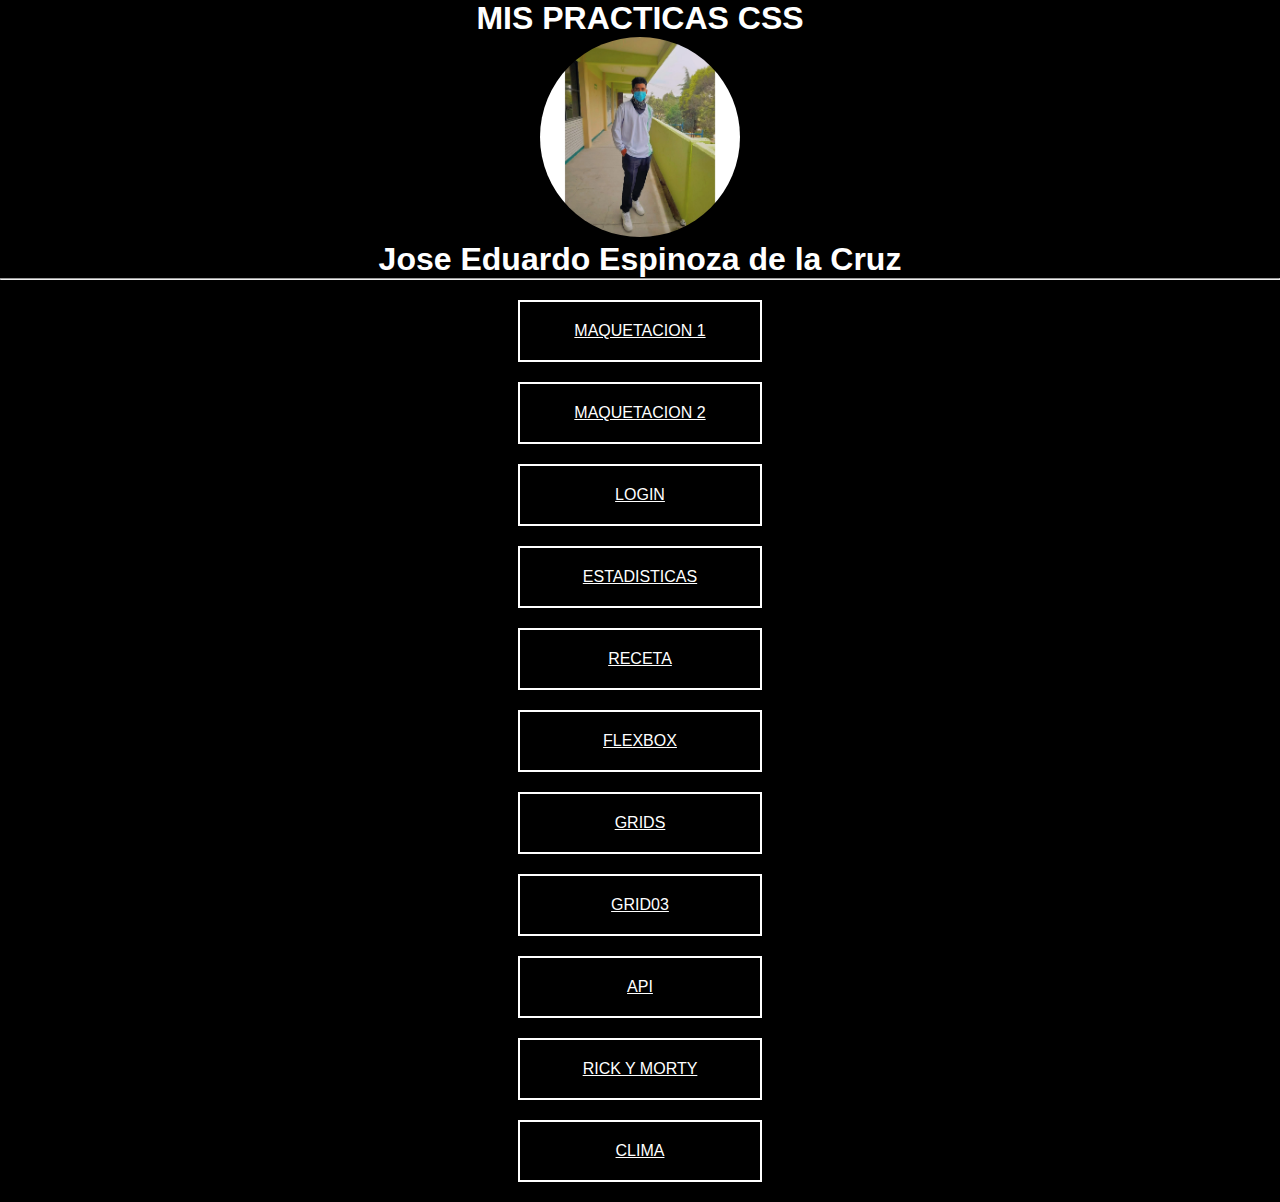
<file: index.html>
<!DOCTYPE html>
<html lang="en">
<head>
    <meta charset="UTF-8">
    <meta http-equiv="X-UA-Compatible" content="IE=edge">
    <meta name="viewport" content="width=device-width, initial-scale=1.0">
    <title>Document</title>
    <link href="https://fonts.googleapis.com/css2?family=Nabla&display=swap" rel="stylesheet">
    <link rel="stylesheet" href="index.css">
</head>
<body>
    <header>
        <h1>MIS PRACTICAS CSS</h1>
        <img src="img/Picsart_22-10-05_12-28-39-636.jpg" >
        <h1>Jose Eduardo Espinoza de la Cruz</h1>
    </header><hr>
    <ul>
        <li><a href="01_maquetacion/index.html">MAQUETACION 1</a></li>
        <li><a href="02_maquetacion/index.html">MAQUETACION 2</a></li>
        <li><a href="03_login/index.html">LOGIN</a></li>
        <li><a href="04_card/index.html">ESTADISTICAS</a></li>
        <li><a href="pambazo/index.html">RECETA</a></li>
        <li><a href="06_flexblox/index.html">FLEXBOX</a></li>
        <li><a href="07_grid/index.html">GRIDS</a></li>
        <li><a href="grid03/index.html">GRID03</a></li>
        <li><a href="api/index.html">API</a></li>
        <li><a href="rick_y_morty/index.html">RICK Y MORTY</a></li>
        <li><a href="15-clima/index.html">CLIMA</a></li>
    </ul>
</body>
</html>
</file>
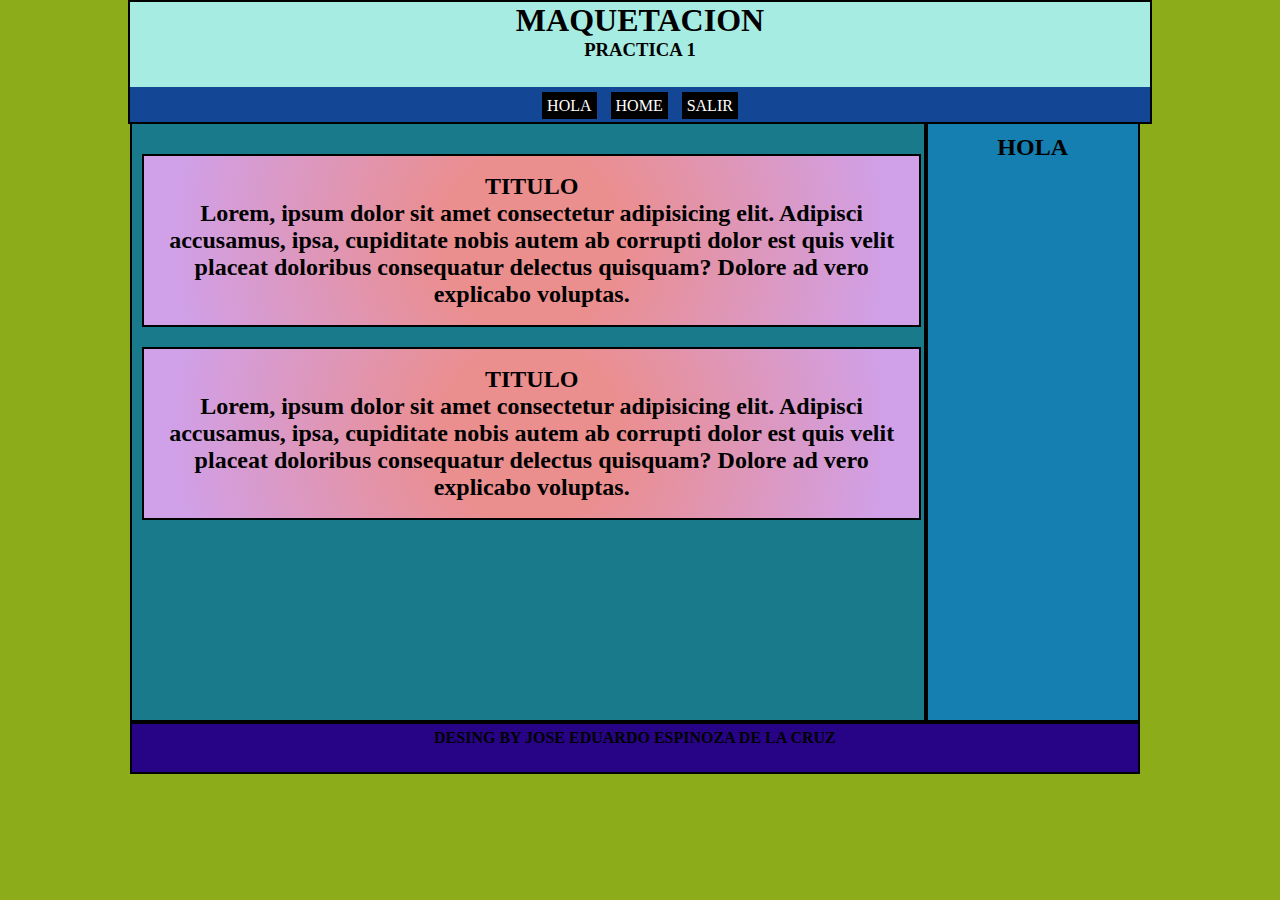
<file: 01_maquetacion/index.html>
<!DOCTYPE html>
<html lang="en">
<head>
    <meta charset="UTF-8">
    <meta http-equiv="X-UA-Compatible" content="IE=edge">
    <meta name="viewport" content="width=device-width, initial-scale=1.0">
    <title>MAQUETACION</title>
    <link rel="stylesheet" href="estilos.css">
</head>
<body>
    <div class="main">
        <header>
            <h1>MAQUETACION</h1>
            <h3>PRACTICA 1</h3>
        </header>
        <nav>
            <ul>
                <li><a href="#">HOLA</a></li>
                <li><a href="#">HOME</a></li>
                <li><a href="#">SALIR</a></li>
            </ul>
        </nav>
        <section>
            <article>
                <h2>TITULO
                <p>Lorem, ipsum dolor sit amet consectetur adipisicing elit. Adipisci accusamus, ipsa, cupiditate nobis autem ab corrupti dolor est quis velit placeat doloribus consequatur delectus quisquam? Dolore ad vero explicabo voluptas.</p>
                </h2>
            </article>
            <article>
                <h2>TITULO
                <p>Lorem, ipsum dolor sit amet consectetur adipisicing elit. Adipisci accusamus, ipsa, cupiditate nobis autem ab corrupti dolor est quis velit placeat doloribus consequatur delectus quisquam? Dolore ad vero explicabo voluptas.</p>
                </h2>
            </article>
        </section>
        <aside>
            <h2>HOLA</h2>
        </aside>
        <footer><h4>DESING BY JOSE EDUARDO ESPINOZA DE LA CRUZ</h4></footer>
    </div>
</body>
</html>
</file>
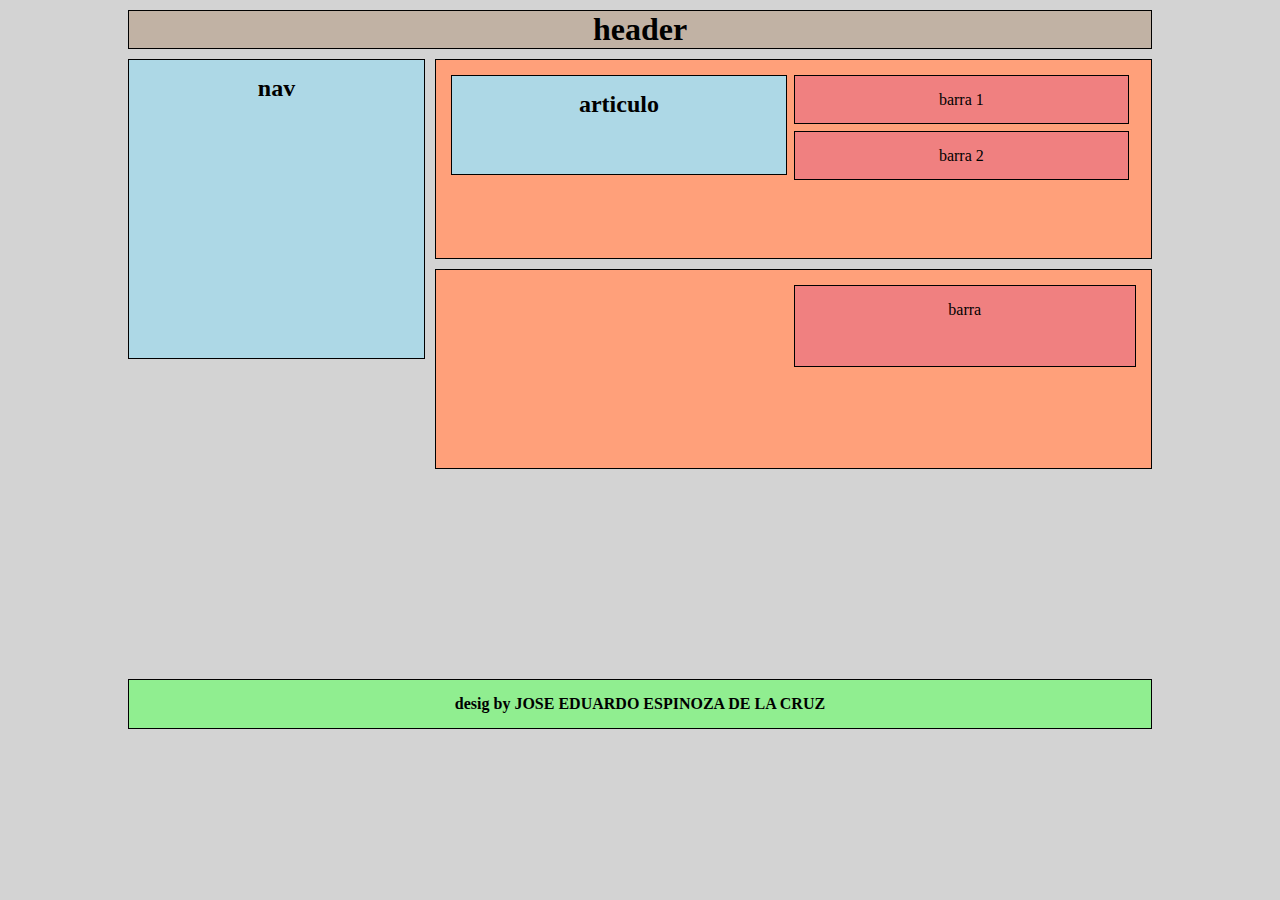
<file: 02_maquetacion/index.html>
<!DOCTYPE html>
<html lang="en">
<head>
    <meta charset="UTF-8">
    <meta http-equiv="X-UA-Compatible" content="IE=edge">
    <meta name="viewport" content="width=device-width, initial-scale=1.0">
    <title>Do</title>
</head>
<body>
    <div class="main">
        <header>
            <h1>header</h1>
        </header>
        <div class="contenedor">
        <nav>
            <h2>nav</h2>
        </nav>
        <div class="secciones">
        <section>
            <article>
                <h2>articulo</h2>
            </article>
            <div class="barras">
            <aside>barra 1</aside>
            <aside>barra 2</aside>
            </div>
        </section>
        <section>
            <aside class="dos"> barra</aside>
        </section>
        </div>
        </div>
        <footer><h4>desig by JOSE EDUARDO ESPINOZA DE LA CRUZ</h4></footer>

    <link rel="stylesheet" href="estilos.css">
</body>
</html>
</file>
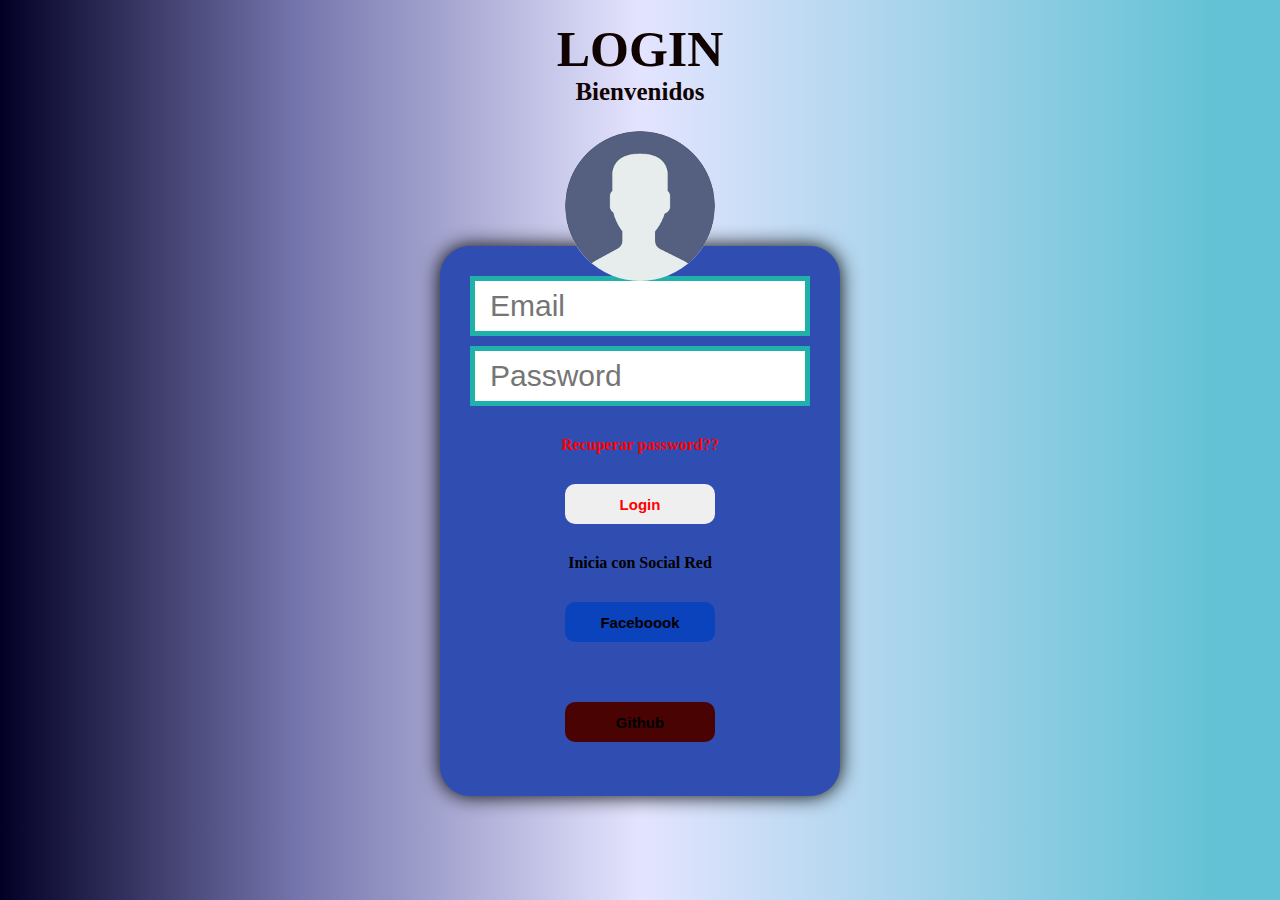
<file: 03_login/index.html>
<!DOCTYPE html>
<html lang="en">
<head>
    <meta charset="UTF-8">
    <meta http-equiv="X-UA-Compatible" content="IE=edge">
    <meta name="viewport" content="width=device-width, initial-scale=1.0">
    <title>Document</title>
    <link rel="stylesheet" href="">
    <link rel="stylesheet" href="estilos.css">
</head>
<body>
    <header>
        <h1>LOGIN</h1>
        <h4>Bienvenidos</h4>
    </header>
    <img src="images.png" alt="">
    <section>
        <div>
            <input type="email" placeholder="Email">
            <input type="password" placeholder="Password">
            <h4 class="claro mover">Recuperar password??</h4>
            <button class="claro">Login</button>
            <h4>Inicia con Social Red</h4>
        <div>
            <button class="btn-Face">Faceboook</button>
            <button class="btn-Git">Github</button>
        </div>
        </div>
    </section>
</body>
</html>
</file>
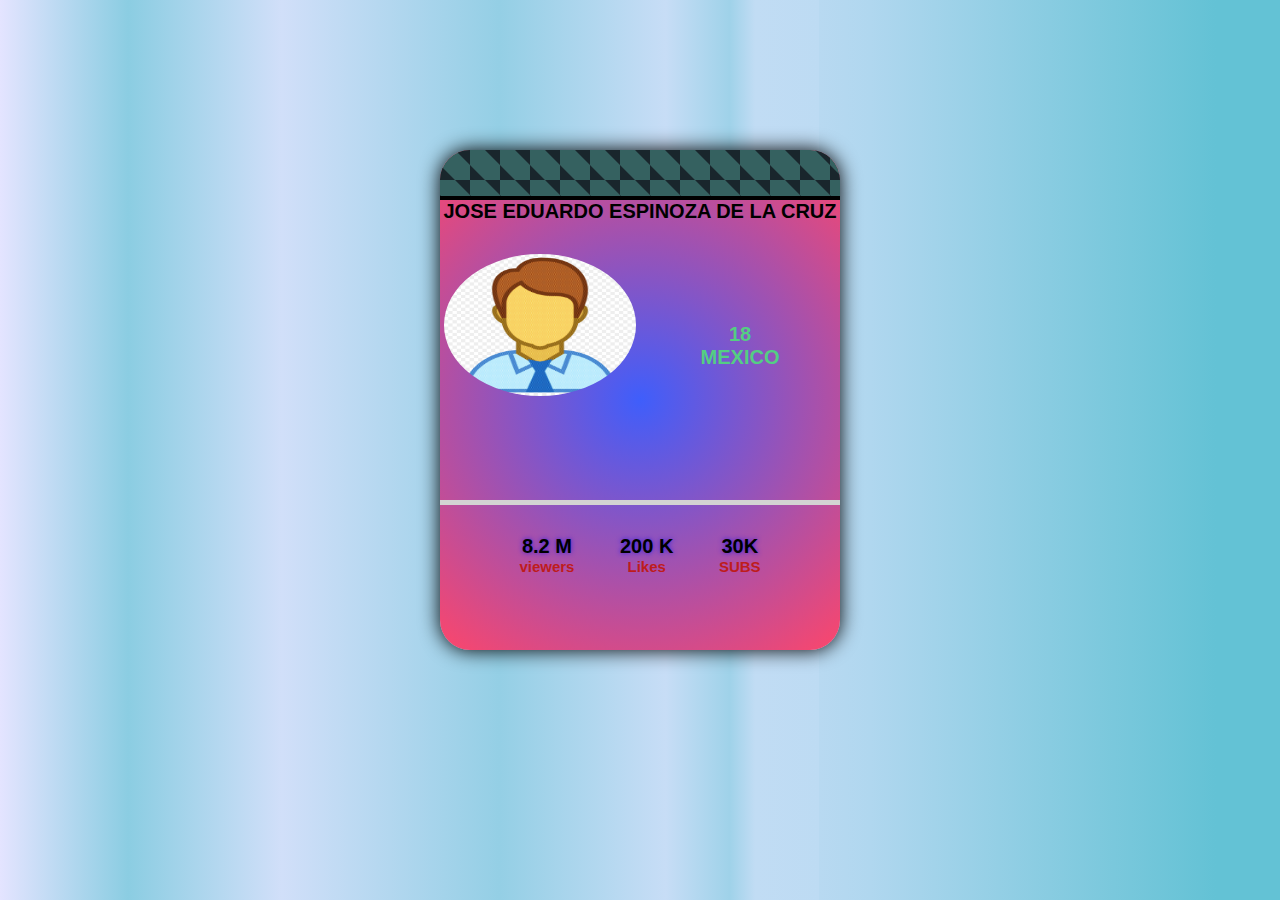
<file: 04_card/index.html>
<!DOCTYPE html> 
<html lang="en">
    <head> 
        <meta charset="UTF-8"><meta http-equiv="X-UA-Compatible" content="IE=edge"> 
<meta name="viewport" content="width=device-width, initial-scale=1.0"> 
<title>CARD</title> 
<link rel="stylesheet" href="estilos.css"> 
</head> 
<body> 
    <div class="card">
        <div class="header"> 
            <img src="img.jpg" alt=""> 
        </div> 
        <div class="body">
            <span class="textp">JOSE EDUARDO ESPINOZA DE LA CRUZ</span>
            <span class="claro"></span>
            <p class="claro">18</p> 
            <p class="claro">MEXICO</p> 
            </div> <div class="footer">
            <div class="dato"> 
                    <p class="numero">8.2 M</p>
                    <p class="tipo">viewers</p> 
                    </div> <div class="dato">
                        <p class="numero">200 K</p>
                        <p class="tipo">Likes</p>
                        </div> <div class="dato">
                            <p class="numero">30K</p> 
                            <p class="tipo">SUBS</p>
                            </div>
                            </div>
                            </div>
</body> 
</html>
</file>
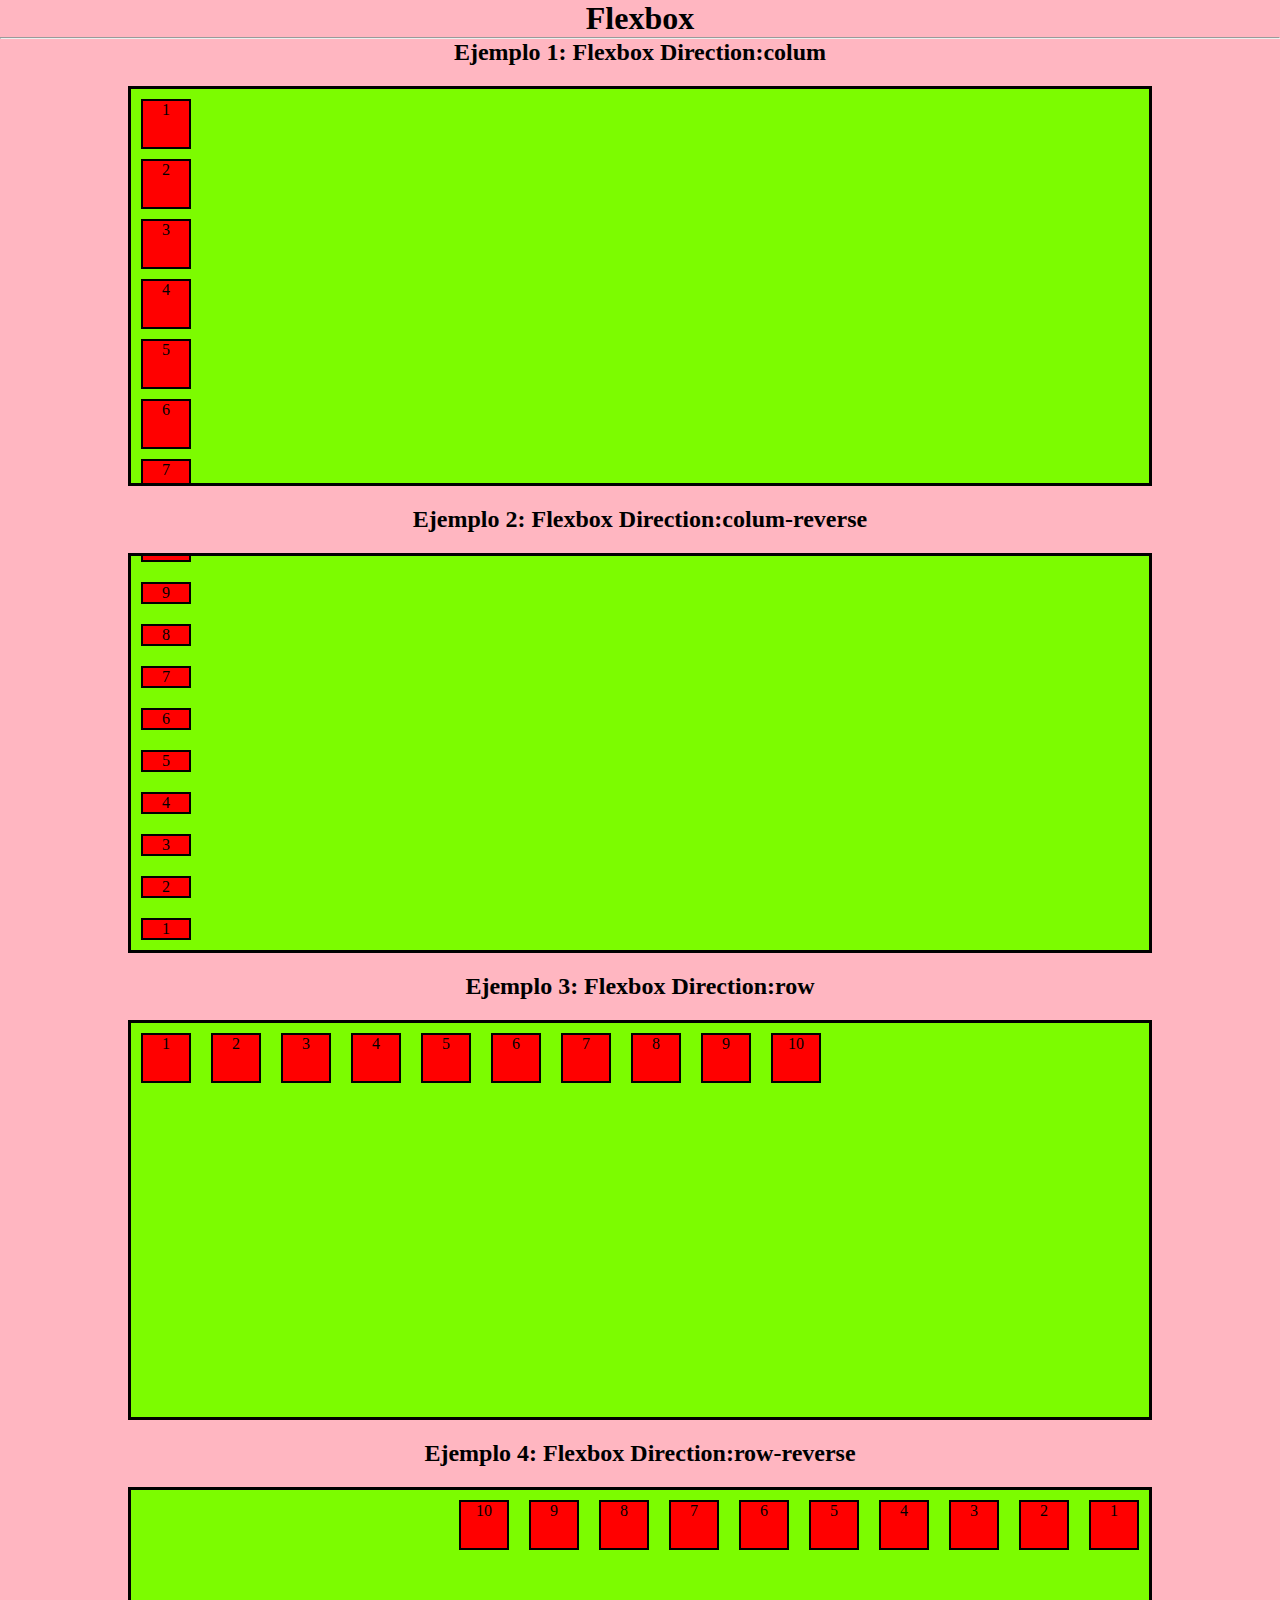
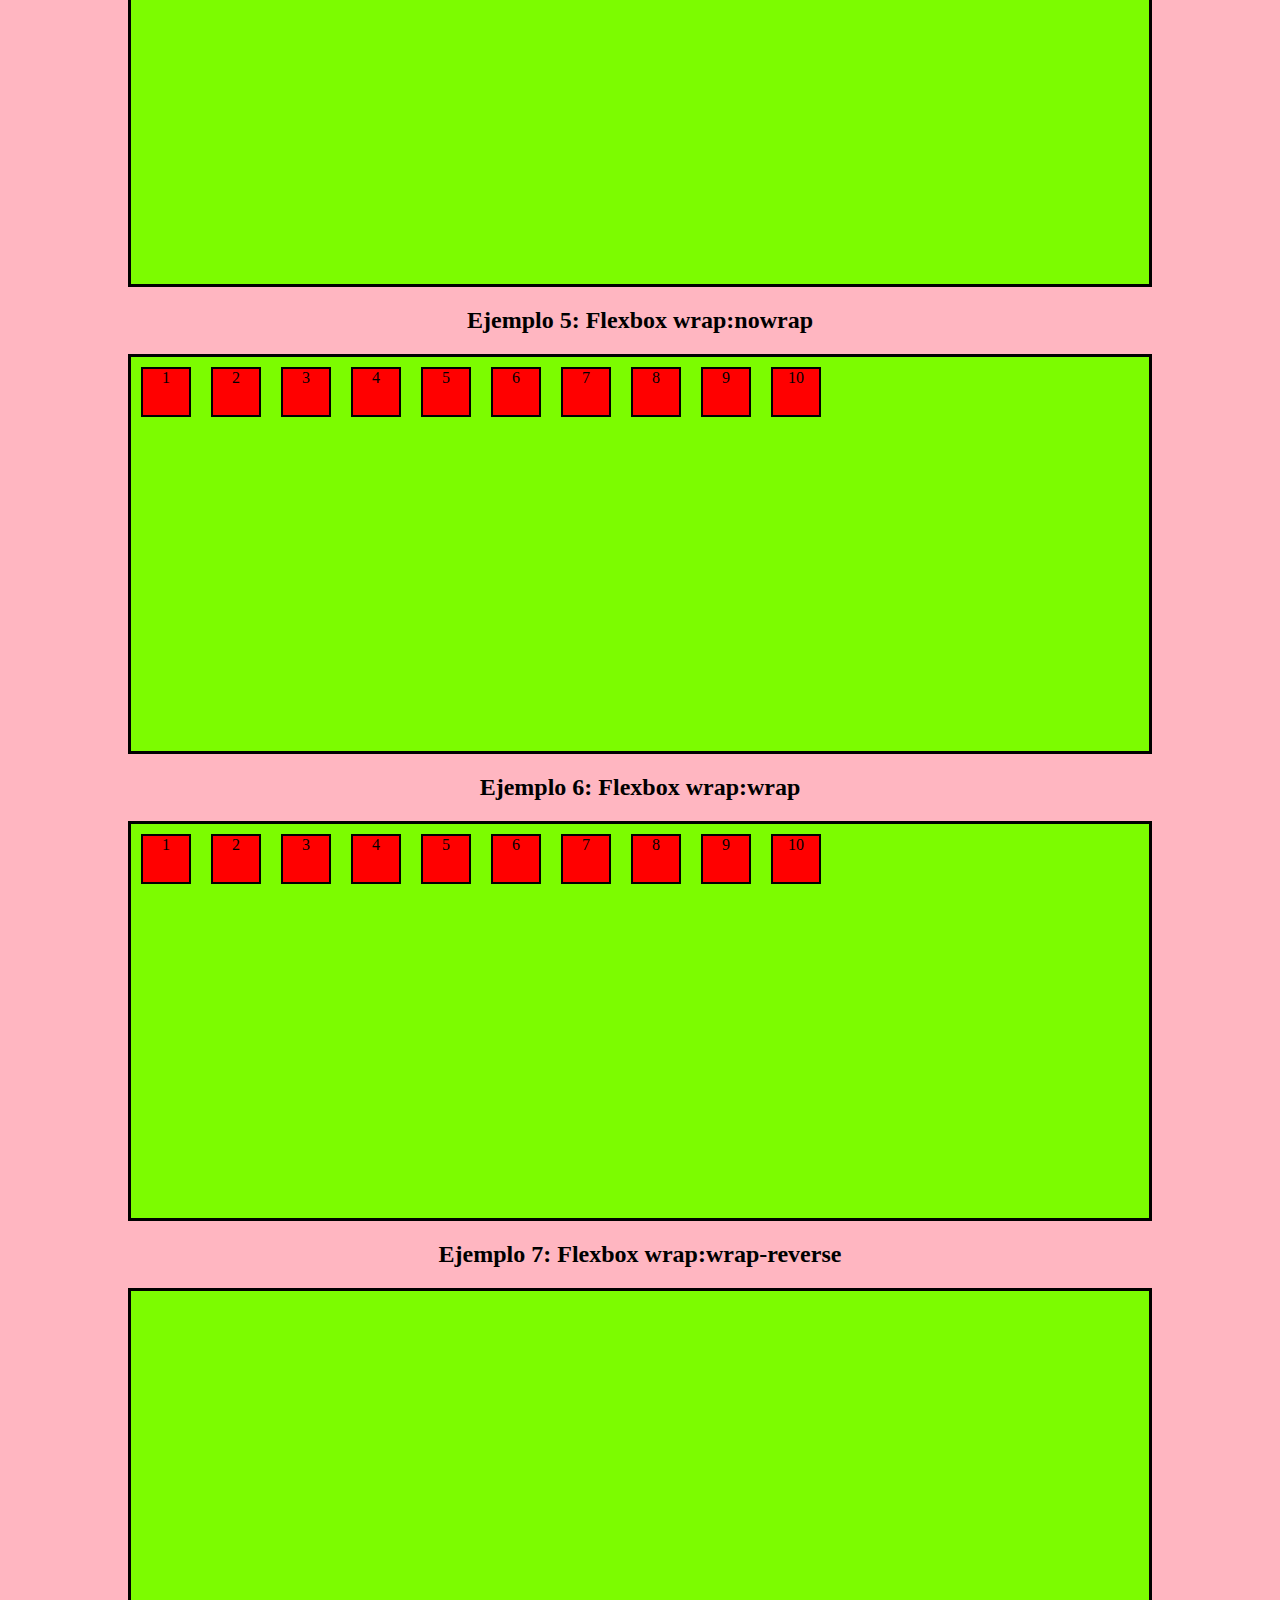
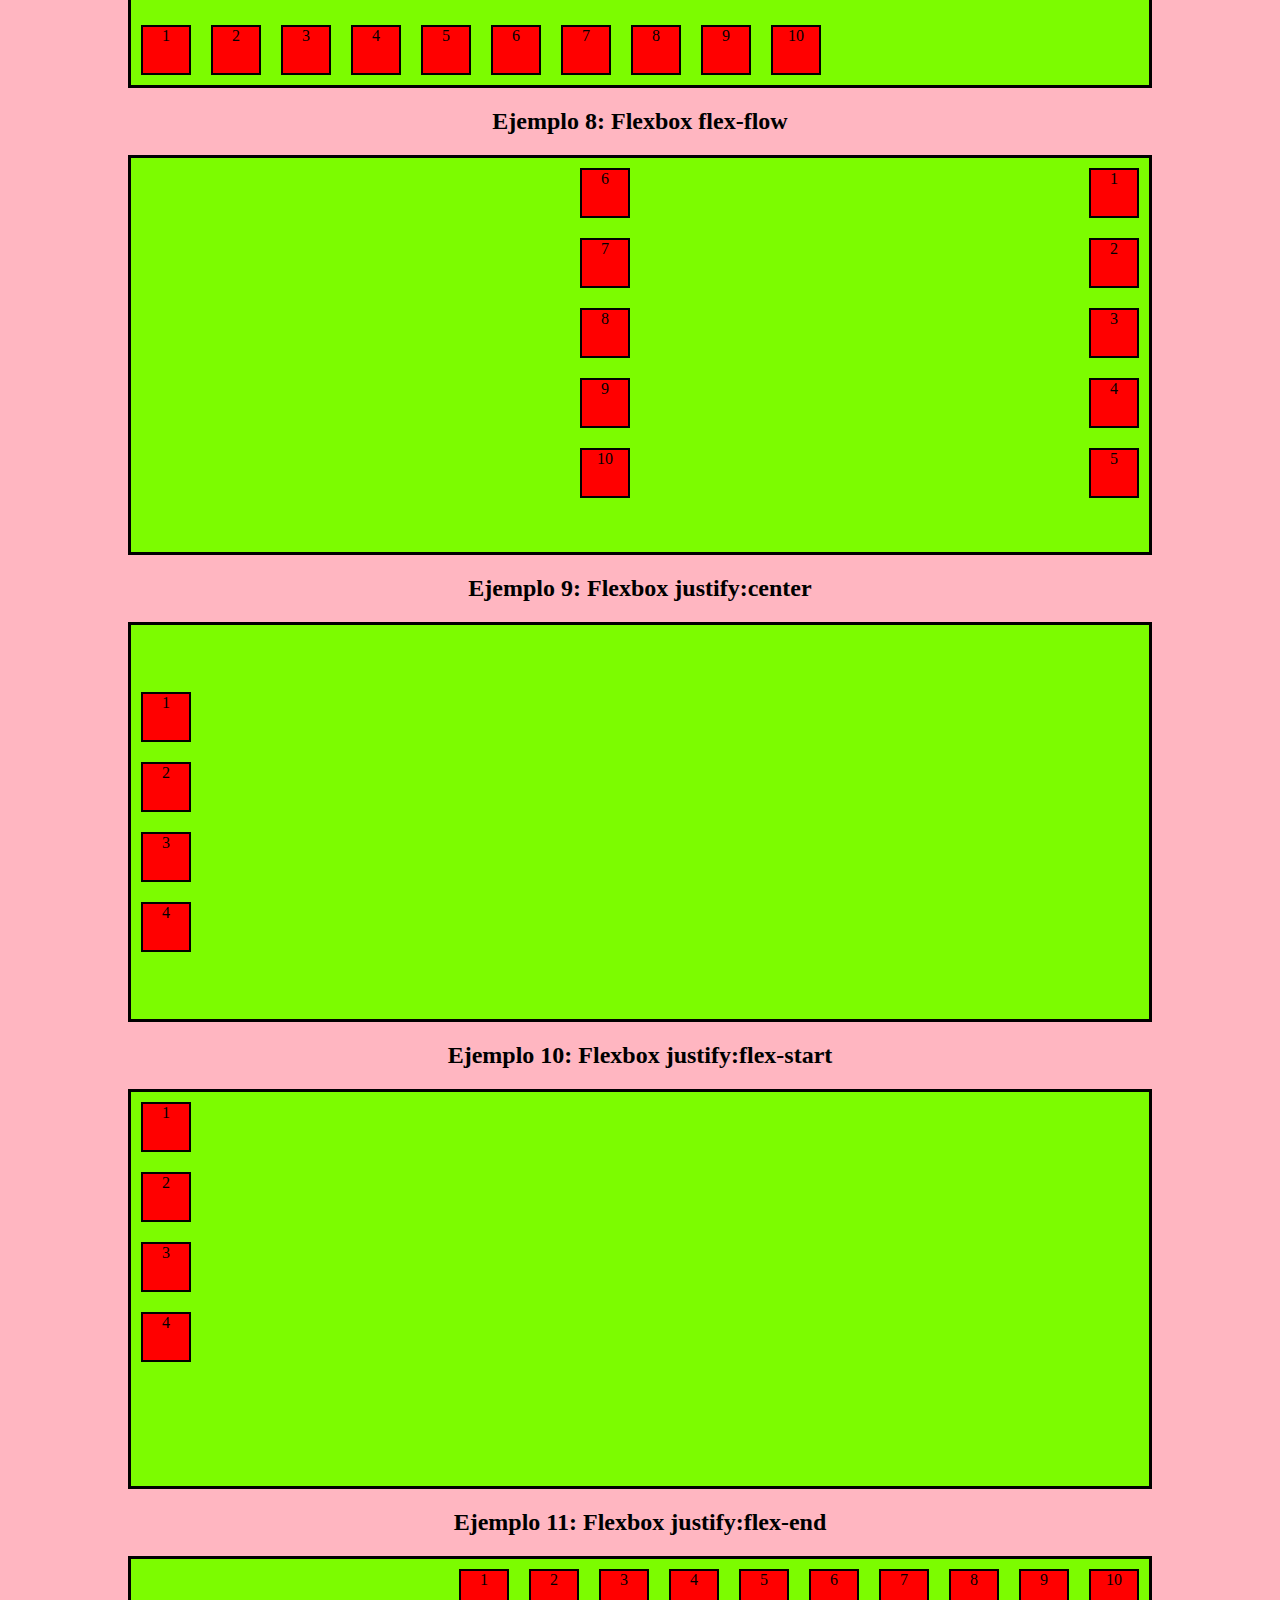
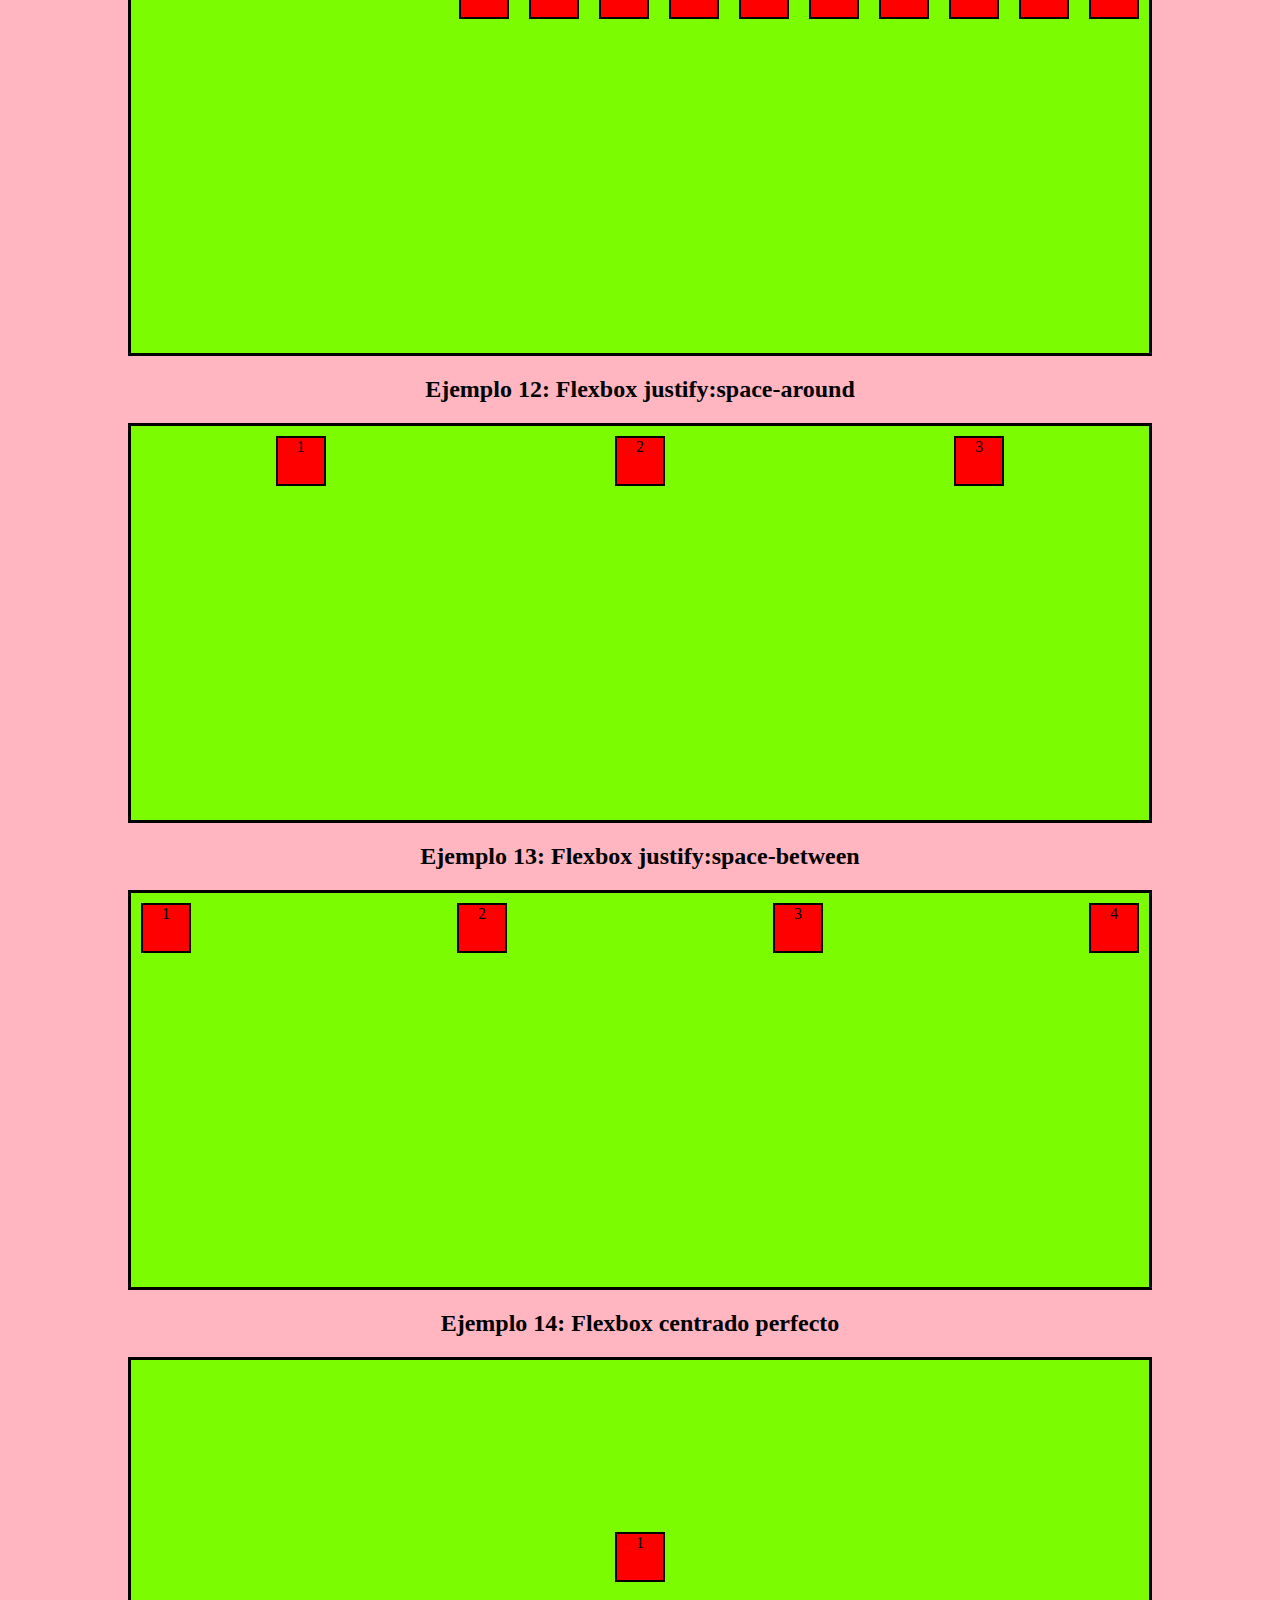
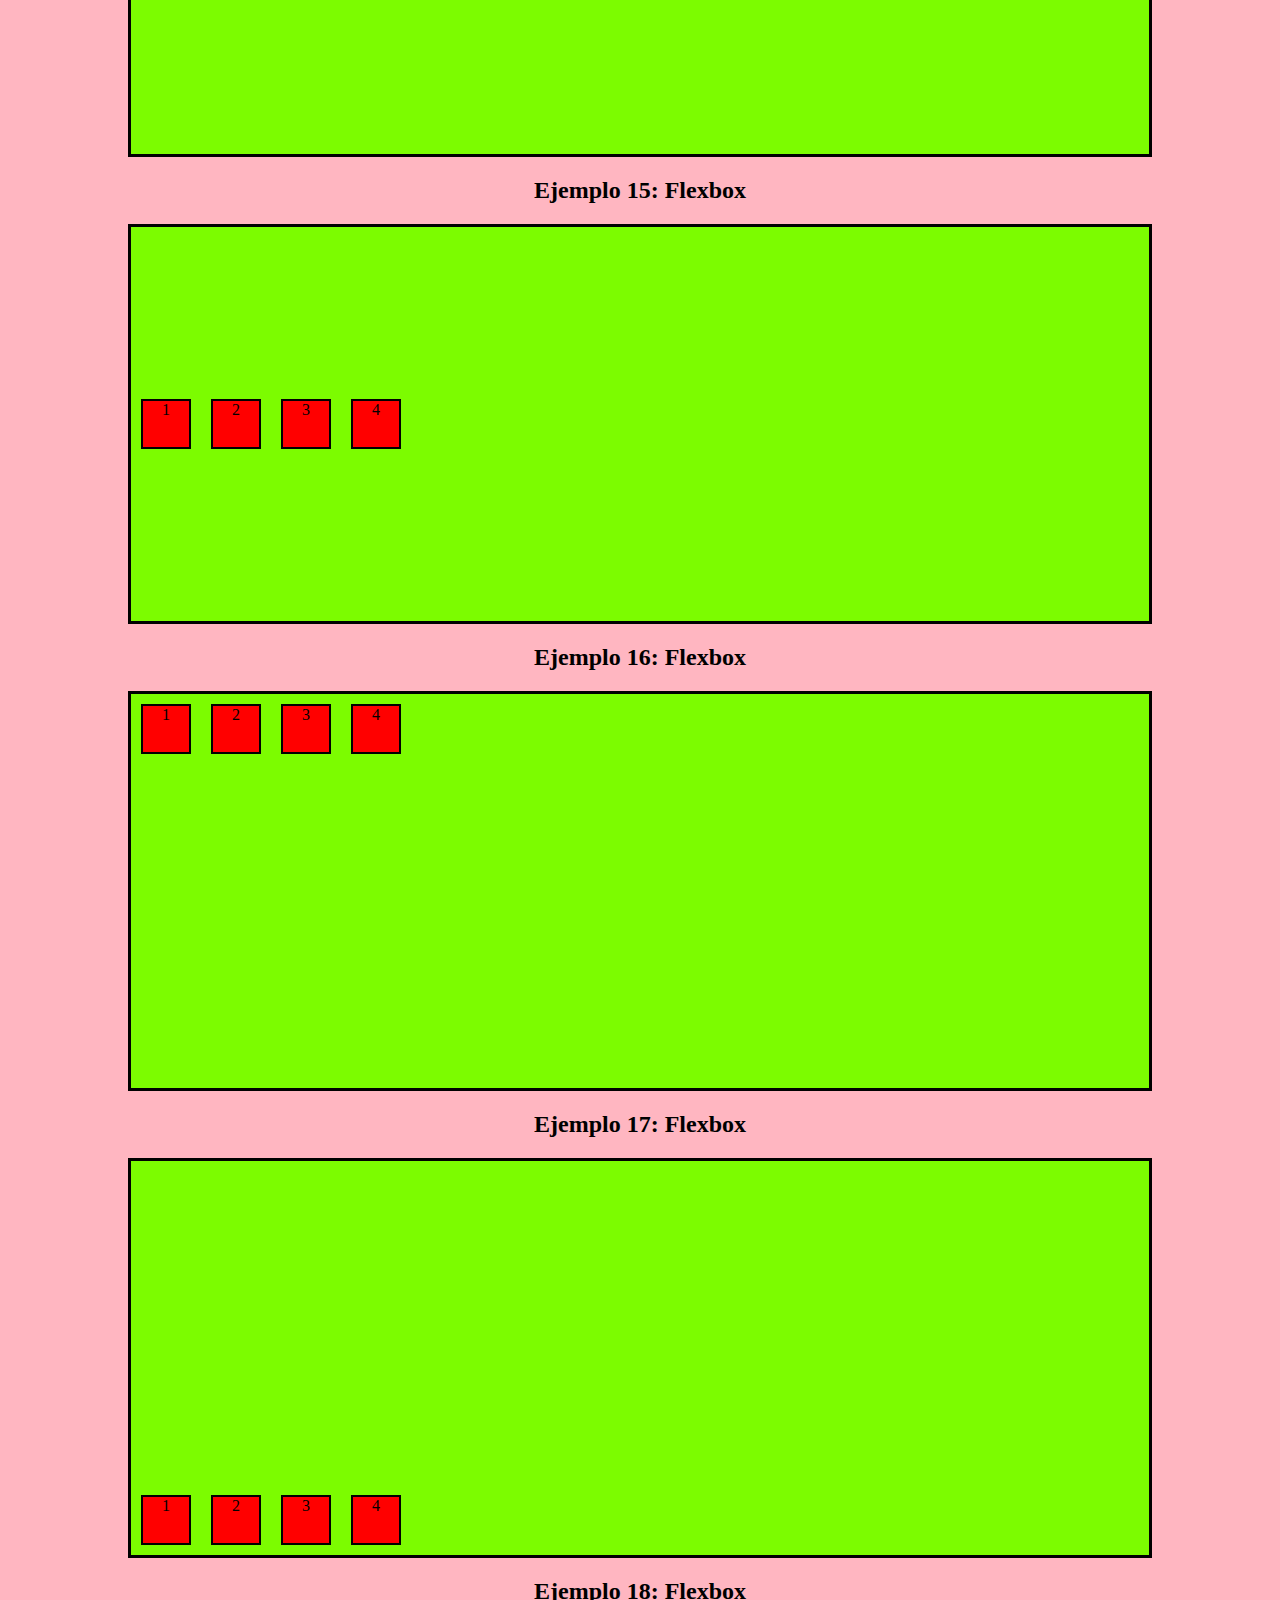
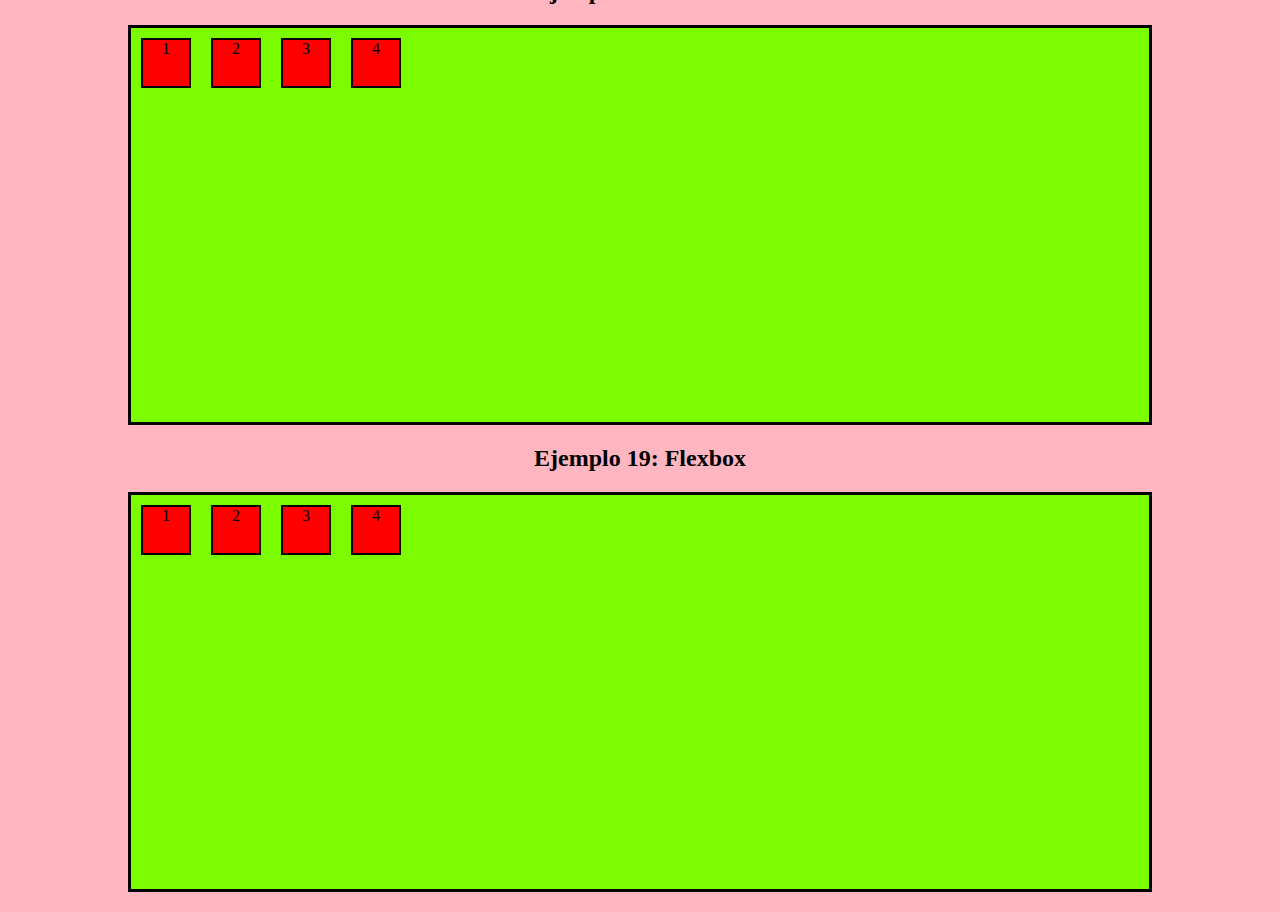
<file: 06_flexblox/index.html>
<!DOCTYPE html>
<html lang="en">
<head>
    <meta charset="UTF-8">
    <meta http-equiv="X-UA-Compatible" content="IE=edge">
    <meta name="viewport" content="width=device-width, initial-scale=1.0">
    <title>06_flexblox</title>
    <link rel="stylesheet" href="estilo.css">
</head>
<body>
    <h1>Flexbox</h1>
    <hr>
    <h2>Ejemplo 1: Flexbox Direction:colum</h2>
    <div class="container ejemplo1">
        <div class="caja">1</div>
        <div class="caja">2</div>
        <div class="caja">3</div>
        <div class="caja">4</div>
        <div class="caja">5</div>
        <div class="caja">6</div>
        <div class="caja">7</div>
        <div class="caja">8</div>
        <div class="caja">9</div>
        <div class="caja">10</div>
    </div>

    <h2>Ejemplo 2: Flexbox Direction:colum-reverse</h2>
    <div class="container ejemplo2">
        <div class="caja">1</div>
        <div class="caja">2</div>
        <div class="caja">3</div>
        <div class="caja">4</div>
        <div class="caja">5</div>
        <div class="caja">6</div>
        <div class="caja">7</div>
        <div class="caja">8</div>
        <div class="caja">9</div>
        <div class="caja">10</div>
    </div>

    <h2>Ejemplo 3: Flexbox Direction:row</h2>
    <div class="container ejemplo3">
        <div class="caja">1</div>
        <div class="caja">2</div>
        <div class="caja">3</div>
        <div class="caja">4</div>
        <div class="caja">5</div>
        <div class="caja">6</div>
        <div class="caja">7</div>
        <div class="caja">8</div>
        <div class="caja">9</div>
        <div class="caja">10</div>
    </div>

    <h2>Ejemplo 4: Flexbox Direction:row-reverse</h2>
    <div class="container ejemplo4">
        <div class="caja">1</div>
        <div class="caja">2</div>
        <div class="caja">3</div>
        <div class="caja">4</div>
        <div class="caja">5</div>
        <div class="caja">6</div>
        <div class="caja">7</div>
        <div class="caja">8</div>
        <div class="caja">9</div>
        <div class="caja">10</div>
    </div>

    <h2>Ejemplo 5: Flexbox wrap:nowrap</h2>
    <div class="container ejemplo5">
        <div class="caja">1</div>
        <div class="caja">2</div>
        <div class="caja">3</div>
        <div class="caja">4</div>
        <div class="caja">5</div>
        <div class="caja">6</div>
        <div class="caja">7</div>
        <div class="caja">8</div>
        <div class="caja">9</div>
        <div class="caja">10</div>
    </div>

    <h2>Ejemplo 6: Flexbox wrap:wrap</h2>
    <div class="container ejemplo6">
        <div class="caja">1</div>
        <div class="caja">2</div>
        <div class="caja">3</div>
        <div class="caja">4</div>
        <div class="caja">5</div>
        <div class="caja">6</div>
        <div class="caja">7</div>
        <div class="caja">8</div>
        <div class="caja">9</div>
        <div class="caja">10</div>
    </div>

    <h2>Ejemplo 7: Flexbox wrap:wrap-reverse</h2>
    <div class="container ejemplo7">
        <div class="caja">1</div>
        <div class="caja">2</div>
        <div class="caja">3</div>
        <div class="caja">4</div>
        <div class="caja">5</div>
        <div class="caja">6</div>
        <div class="caja">7</div>
        <div class="caja">8</div>
        <div class="caja">9</div>
        <div class="caja">10</div>
    </div>

    <h2>Ejemplo 8: Flexbox flex-flow</h2>
    <div class="container ejemplo8">
        <div class="caja">1</div>
        <div class="caja">2</div>
        <div class="caja">3</div>
        <div class="caja">4</div>
        <div class="caja">5</div>
        <div class="caja">6</div>
        <div class="caja">7</div>
        <div class="caja">8</div>
        <div class="caja">9</div>
        <div class="caja">10</div>
    </div>

    <h2>Ejemplo 9: Flexbox justify:center</h2>
    <div class="container ejemplo9">
        <div class="caja">1</div>
        <div class="caja">2</div>
        <div class="caja">3</div>
        <div class="caja">4</div>
    </div>

    <h2>Ejemplo 10: Flexbox justify:flex-start</h2>
    <div class="container ejemplo10">
        <div class="caja">1</div>
        <div class="caja">2</div>
        <div class="caja">3</div>
        <div class="caja">4</div>
    </div>

    <h2>Ejemplo 11: Flexbox justify:flex-end</h2>
    <div class="container ejemplo11">
        <div class="caja">1</div>
        <div class="caja">2</div>
        <div class="caja">3</div>
        <div class="caja">4</div>
        <div class="caja">5</div>
        <div class="caja">6</div>
        <div class="caja">7</div>
        <div class="caja">8</div>
        <div class="caja">9</div>
        <div class="caja">10</div>
    </div>

    <h2>Ejemplo 12: Flexbox justify:space-around</h2>
    <div class="container ejemplo12">
        <div class="caja">1</div>
        <div class="caja">2</div>
        <div class="caja">3</div>
    </div>

    <h2>Ejemplo 13: Flexbox justify:space-between</h2>
    <div class="container ejemplo13">
        <div class="caja">1</div>
        <div class="caja">2</div>
        <div class="caja">3</div>
        <div class="caja">4</div>

    </div>

    <h2>Ejemplo 14: Flexbox centrado perfecto</h2>
    <div class="container ejemplo14">
        <div class="caja">1</div>
    </div>

    <h2>Ejemplo 15: Flexbox </h2>
    <div class="container ejemplo15">
        <div class="caja">1</div>
        <div class="caja">2</div>
        <div class="caja">3</div>
        <div class="caja">4</div>
    </div>

    <h2>Ejemplo 16: Flexbox </h2>
    <div class="container ejemplo16">
        <div class="caja">1</div>
        <div class="caja">2</div>
        <div class="caja">3</div>
        <div class="caja">4</div>
    </div>

    <h2>Ejemplo 17: Flexbox </h2>
    <div class="container ejemplo17">
        <div class="caja">1</div>
        <div class="caja">2</div>
        <div class="caja">3</div>
        <div class="caja">4</div>
    </div>

    <h2>Ejemplo 18: Flexbox </h2>
    <div class="container ejemplo18">
        <div class="caja">1</div>
        <div class="caja">2</div>
        <div class="caja">3</div>
        <div class="caja">4</div>
    </div>

    <h2>Ejemplo 19: Flexbox </h2>
    <div class="container ejemplo19">
        <div class="caja">1</div>
        <div class="caja">2</div>
        <div class="caja">3</div>
        <div class="caja">4</div>
    </div>
</body>
</html>
</file>
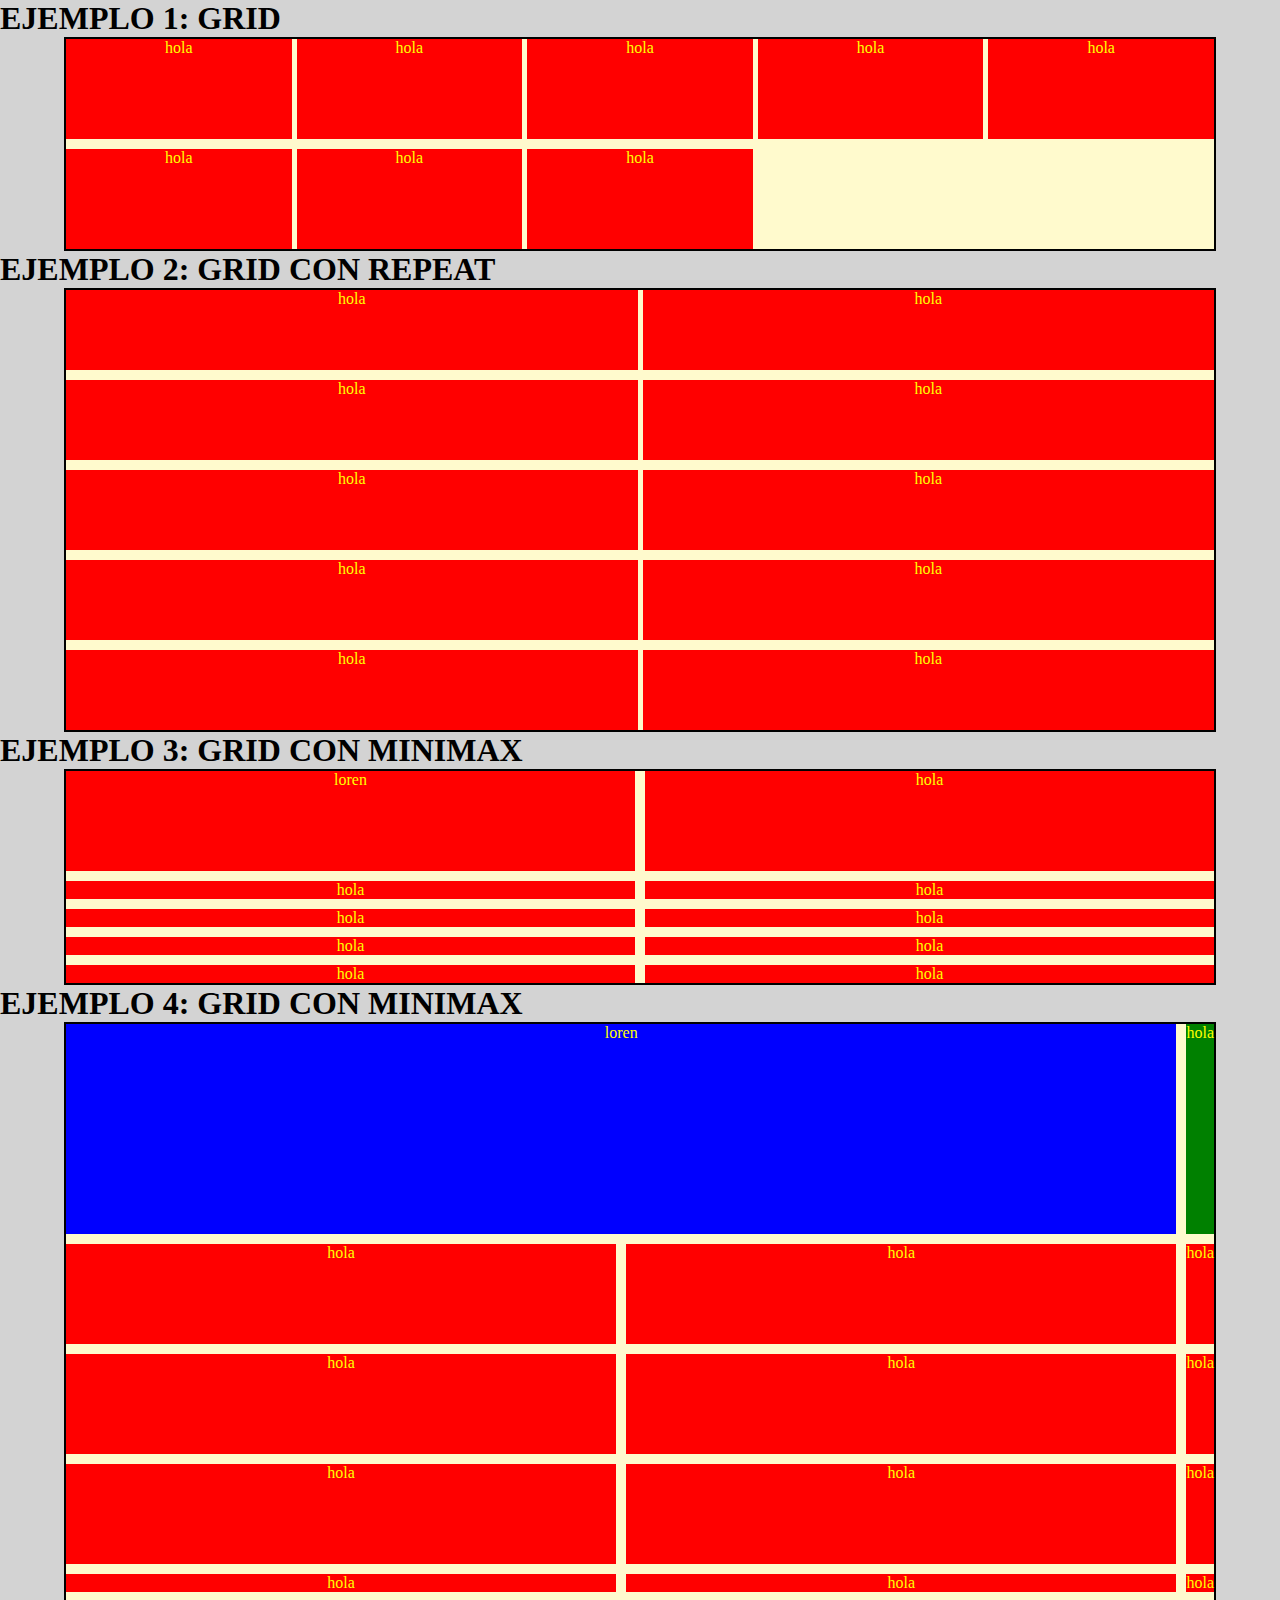
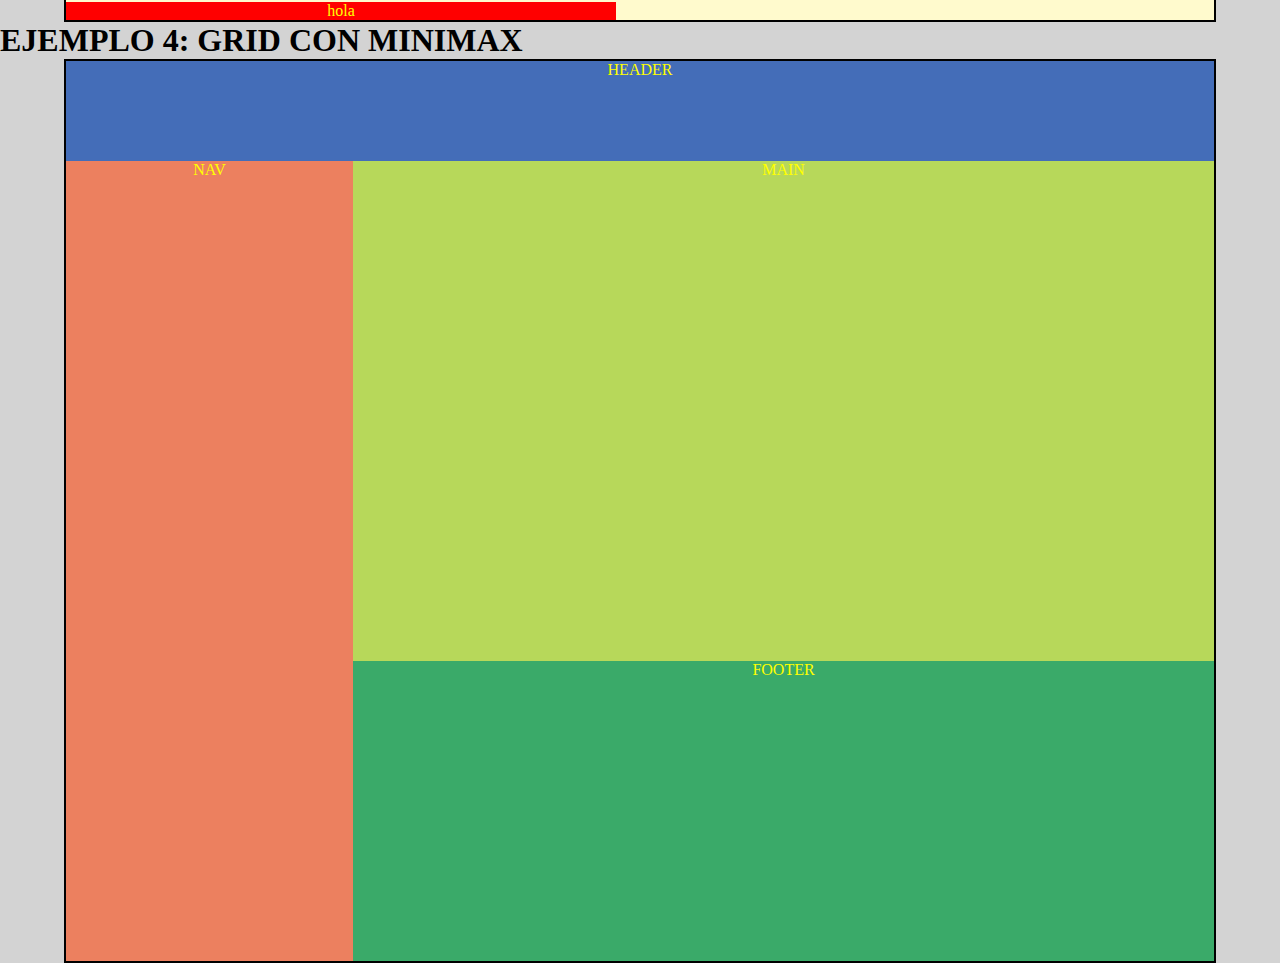
<file: 07_grid/index.html>
<!DOCTYPE html>
<html lang="en">
<head>
    <meta charset="UTF-8">
    <meta http-equiv="X-UA-Compatible" content="IE=edge">
    <meta name="viewport" content="width=device-width, initial-scale=1.0">
    <title>GRID</title>
    <link rel="stylesheet" href="estilos.css">
</head>
<body>
   <h1>EJEMPLO 1: GRID</h1>
   <div class="grid grid1">
    <div class="item">hola</div>
    <div class="item">hola</div>
    <div class="item">hola</div>
    <div class="item">hola</div>
    <div class="item">hola</div>
    <div class="item">hola</div>
    <div class="item">hola</div>
    <div class="item">hola</div>
   </div>
   <body>
    <h1>EJEMPLO 2: GRID CON REPEAT</h1>
    <div class="grid grid2">
     <div class="item">hola</div>
     <div class="item">hola</div>
     <div class="item">hola</div>
     <div class="item">hola</div>
     <div class="item">hola</div>
     <div class="item">hola</div>
     <div class="item">hola</div>
     <div class="item">hola</div>
     <div class="item">hola</div>
     <div class="item">hola</div>
    </div>
    <h1>EJEMPLO 3: GRID CON MINIMAX</h1>
    <div class="grid grid3">
        <div class="item">loren</div>
        <div class="item">hola</div>
        <div class="item">hola</div>
        <div class="item">hola</div>
        <div class="item">hola</div>
        <div class="item">hola</div>
        <div class="item">hola</div>
        <div class="item">hola</div>
        <div class="item">hola</div>
        <div class="item">hola</div>
    </div>
    <h1>EJEMPLO 4: GRID CON MINIMAX</h1>
    <div class="grid grid4">
        <div class="item item1">loren</div>
        <div class="item item2">hola</div>
        <div class="item item3">hola</div>
        <div class="item item4">hola</div>
        <div class="item item5">hola</div>
        <div class="item item6">hola</div>
        <div class="item item7">hola</div>
        <div class="item item8">hola</div>
        <div class="item item9">hola</div>
        <div class="item item10">hola</div>
        <div class="item">hola</div>
        <div class="item">hola</div>
        <div class="item">hola</div>
        <div class="item">hola</div>
        <div class="item">hola</div>
    </div>
    <h1>EJEMPLO 4: GRID CON MINIMAX</h1>
    <div class="grid grid5">
        <div class="item header">HEADER</div>
        <div class="item nav">NAV</div>
        <div class="item main">MAIN</div>
        <div class="item footer">FOOTER</div>
    </div>
    
    
</body>
</html>
</file>
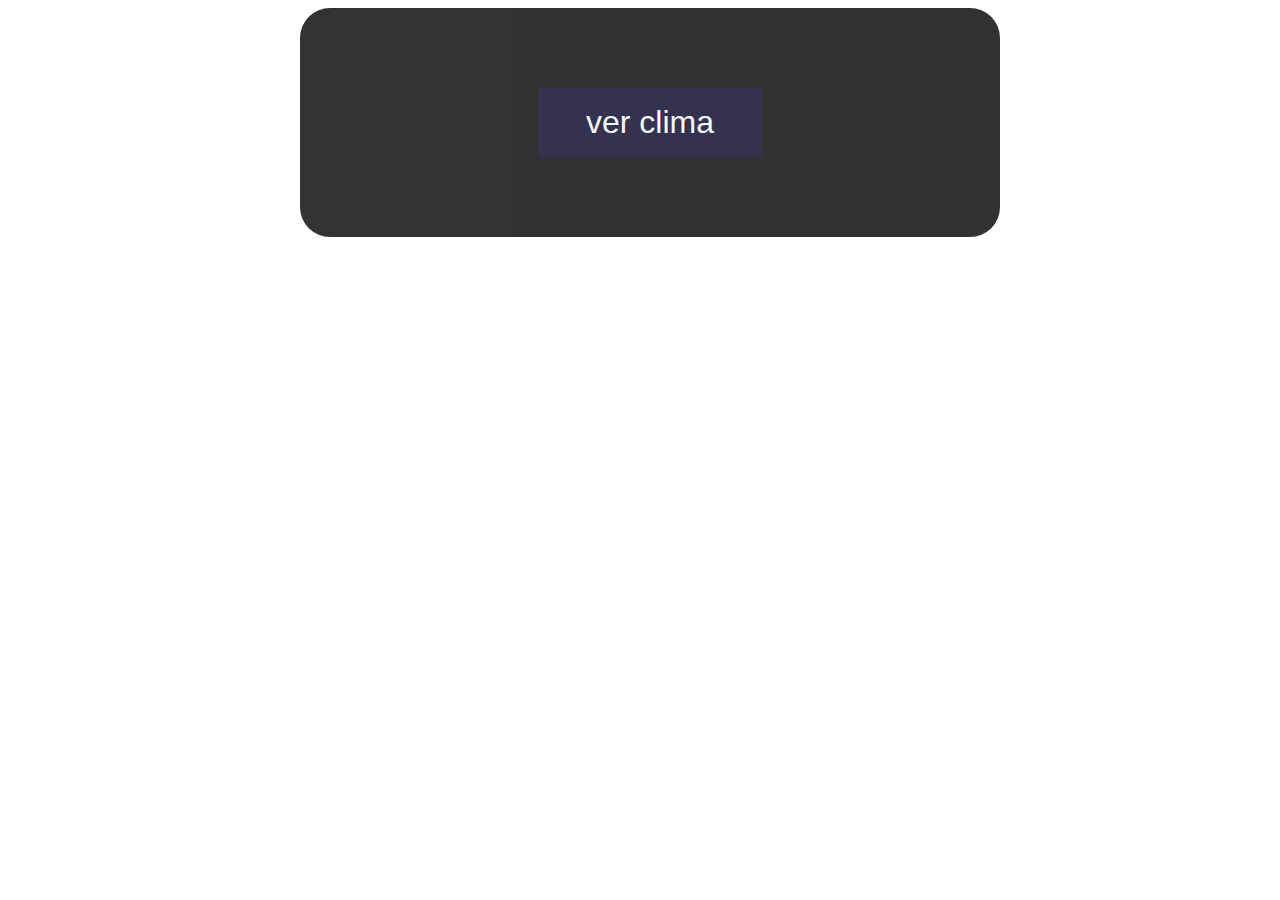
<file: 15-clima/index.html>
<!DOCTYPE html>
<html lang="en">
<head>
    <meta charset="UTF-8">
    <meta http-equiv="X-UA-Compatible" content="IE=edge">
    <meta name="viewport" content="width=device-width, initial-scale=1.0">
    <title>api clima</title>
    <link rel="stylesheet" href="index.css">
</head>
<body>
    
    <div id="res">
    <button onclick="verClima()">ver clima</button>
</div>
<script src="app.js"></script>
</body>
</html>
</file>
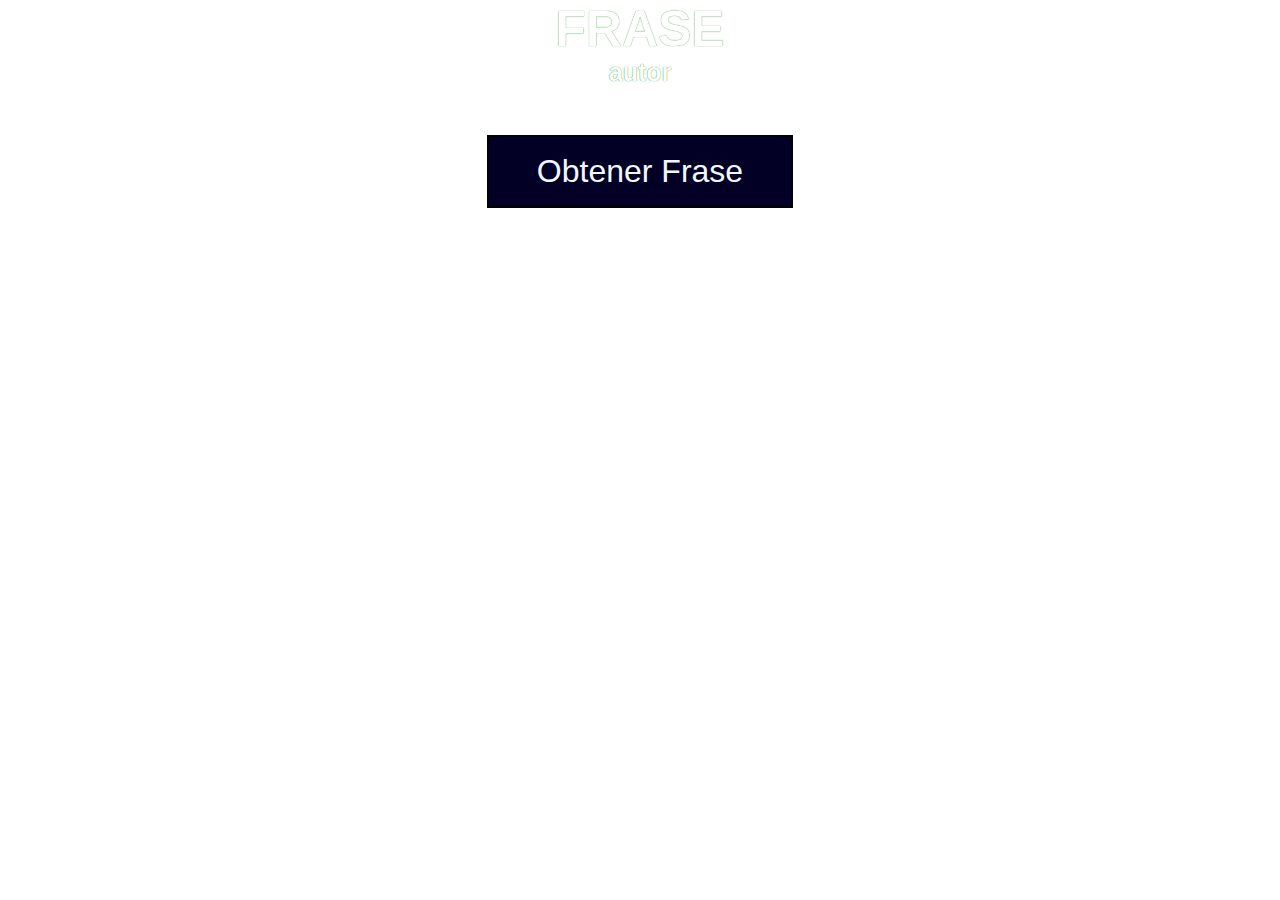
<file: 19_breaking/index.html>
<!DOCTYPE html>
<html lang="en">
<head>
    <meta charset="UTF-8">
    <meta http-equiv="X-UA-Compatible" content="IE=edge">
    <meta name="viewport" content="width=device-width, initial-scale=1.0">
    <title>API BREAKING BAD API</title>
    <link rel="stylesheet" href="estilos.css">
</head>
<body onload="tu()">
    <div class="divfrase">
        <div id="frase">
            <h1>FRASE</h1>
            <p>autor</p>
    </div>
        <button  type="button" class="button" onclick="tu()">Obtener Frase</button>
    </div>
    <script src="app.js"></script>
</body>
</html>
</file>
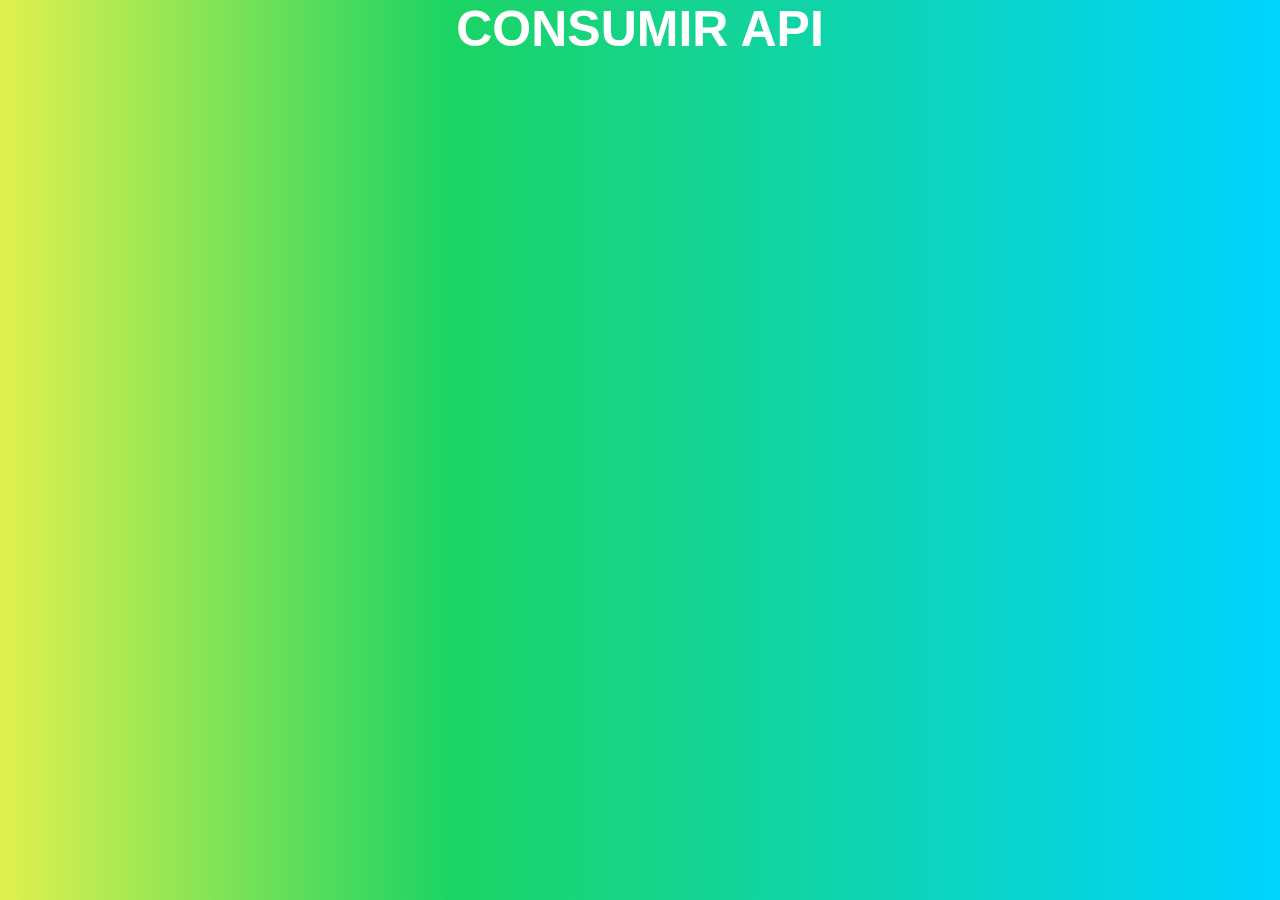
<file: api/index.html>
<!DOCTYPE html>
<html lang="en">
<head>
    <meta charset="UTF-8">
    <meta http-equiv="X-UA-Compatible" content="IE=edge">
    <meta name="viewport" content="width=device-width, initial-scale=1.0">
    <title>consumir api</title>
    <link rel="stylesheet" href="estilos.css">
</head>
<body onload="consumirAPI()">
<h1>CONSUMIR API</h1>
    <script src="app.js"></script>
</body>
</html>
</file>
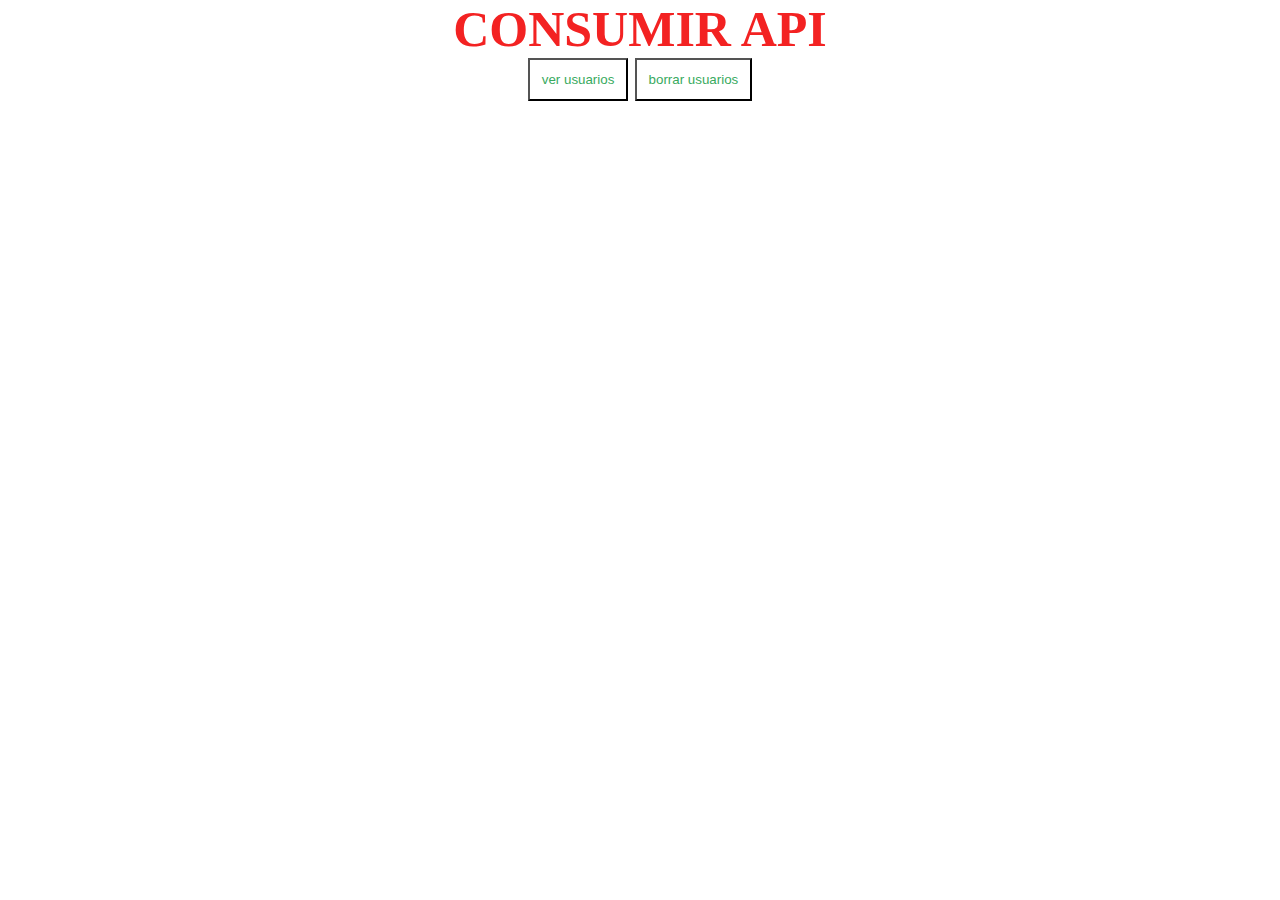
<file: api2/index.html>
<!DOCTYPE html>
<html lang="en">
<head>
    <meta charset="UTF-8">
    <meta http-equiv="X-UA-Compatible" content="IE=edge">
    <meta name="viewport" content="width=device-width, initial-scale=1.0">
    <title>consumir api</title>
    <link href="https://fonts.googleapis.com/css2?family=Oswald:wght@600;700&display=swap" rel="stylesheet">
   <!-- CSS only -->

    <link rel="stylesheet" href="estilos.css">
</head>
<body>
<h1>CONSUMIR API</h1>
<button onclick="verUsers()">ver usuarios</button>
<button onclick="clearUsers()">borrar usuarios</button>
 <div id="Resultado"></div>
<script src="app.js"></script>
</body>
</html>
</file>
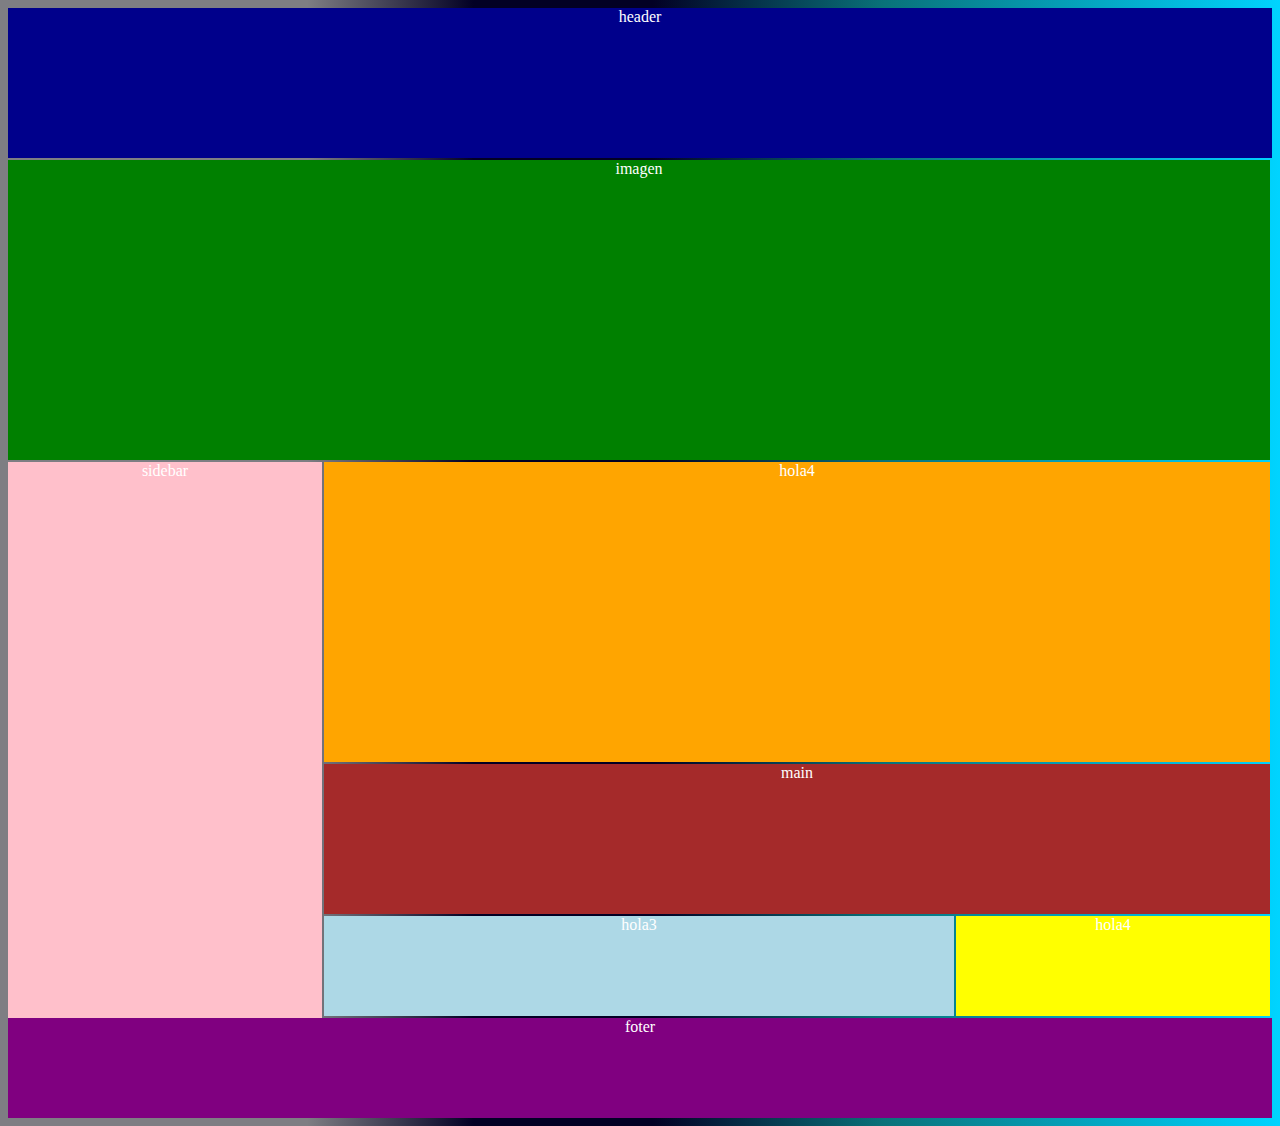
<file: grid03/index.html>
<!DOCTYPE html>
<html lang="en">
<head>
    <meta charset="UTF-8">
    <meta http-equiv="X-UA-Compatible" content="IE=edge">
    <meta name="viewport" content="width=device-width, initial-scale=1.0">
    <link rel="stylesheet" href="estilos.css">
    <title>Document</title>
</head>
<body>
    
    <div class="header">header</div>
    <div class="nav">sidebar</div>
    <div class="main">imagen</div>
    <div class="footer">hola4</div>
    <div class="k">main</div>
    <div class="e">hola3</div>
    <div class="d">hola4</div>
    <div class="t">foter</div>

    
</body>
</html>
</file>
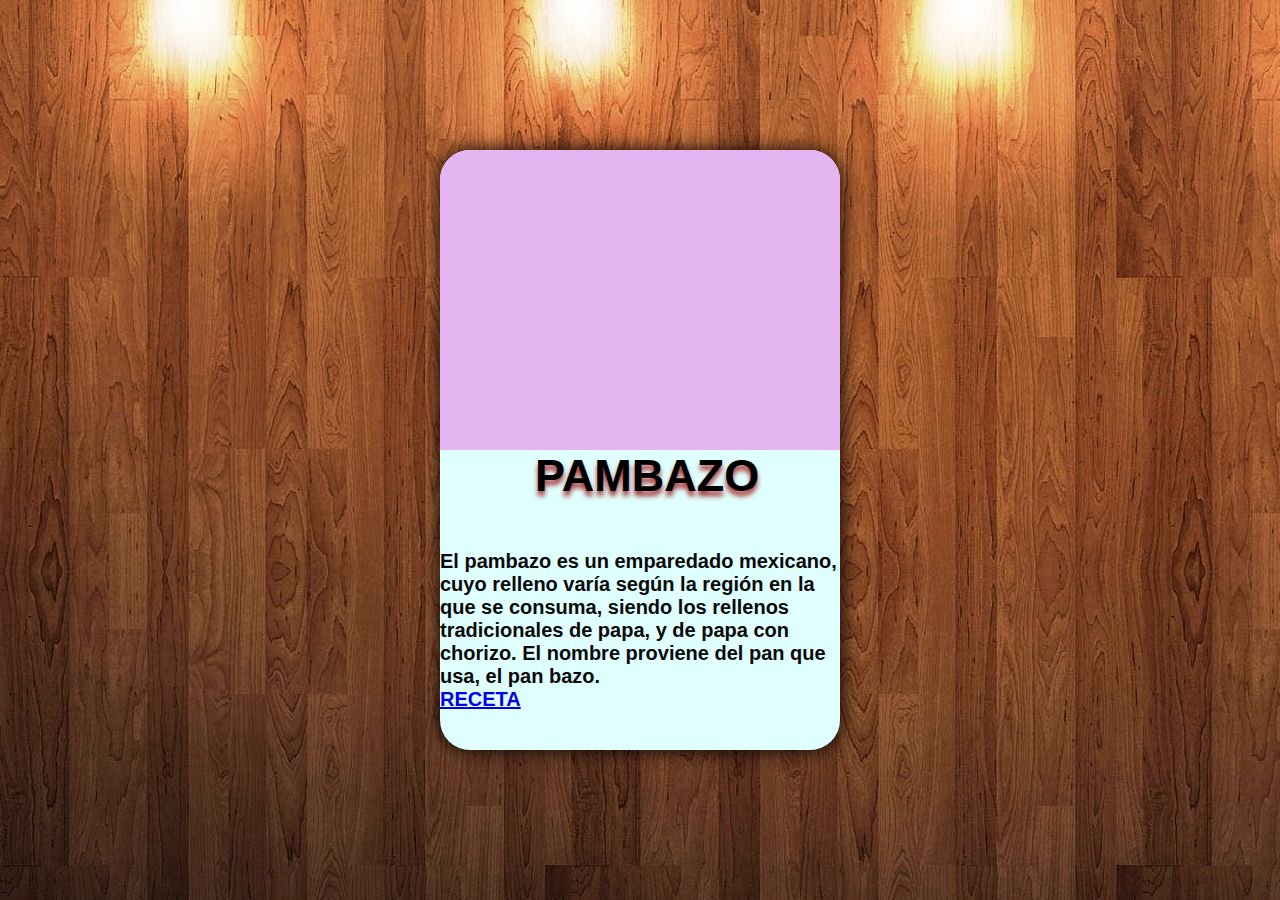
<file: pambazo/index.html>
<!DOCTYPE html>
<html lang="en">
<head>
    <meta charset="UTF-8">
    <meta http-equiv="X-UA-Compatible" content="IE=edge">
    <meta name="viewport" content="width=device-width, initial-scale=1.0">
    <title>PAMBAZO 
    </title>
    <link rel="stylesheet" href="estilos.css">
</head>
<body background="img/madera.jpg">
    <div class="card">
        <div class="header">
            <span class="txt">PAMBAZO</span>    
        </div>
        <div class="body">
           
            

        </div>
        <div class="footer">
         
           

            <div class="dato">
           
                <p class="tipo">El pambazo es un emparedado mexicano, cuyo relleno varía según la región en la que se consuma, siendo los rellenos tradicionales de papa, y de papa con chorizo. El nombre proviene del pan que usa, el pan bazo.</p>
            <p class="tipo"><a href="https://www.recetasnestle.com.mx/recetas/pambazos-papa-chorizo">RECETA</a>  </p>
            </div>
        </div>
       
    </div>
 
</body>
</html>
</file>
<file: index.css>
*{
    margin:0 ;
    padding: 0;

}
body{
    background:black ;
    color: white;
    text-align: center;
    font-family: 'Oswald', sans-serif;
}
img{
    width: 200px;
    height: 200px;
    border-radius: 100%;
}
ul{
    list-style: none;
}
a{
    color: #fff;
    display: block;
    width: 200px;
    padding: 20px;
    margin: 20px auto;
    border: 2px solid #fff
}
a:hover{
    box-shadow: 0 0 20px #fff;
    transform: scale(1.1);
}
</file>
<file: 01_maquetacion/estilos.css>
*{
    margin: 0;
    padding: 0;
    box-sizing: border-box;
}
body{
    background: rgb(140, 172, 25);
    width: 80%;
    margin: auto;
    border: 2px solid black;
}
header{
    width: 100%;
    height: 85px;
    background: rgb(167, 236, 227);
    text-align: center;
}
nav{
    width: 100%;
    height: 35px;
    padding: 10px;
    background: rgb(19, 70, 148);
    text-align: center;
}
nav ul{
    list-style: none;
}
li{
    display: inline;
    padding: 5px;
}
section{
    width: 78%;
    height: 600px;
    padding: 10px;
    background: rgb(24, 122, 139);
    text-align: center;
    float: left;
    border: 2px solid black;
}
aside{
    width: 21%;
    height: 600px;
    padding: 10px;
    background: rgb(21, 127, 177);
    text-align: center;
    float: left;
    border: 2px solid black;
}
footer{
    width: 99%;
    height: 52px;
    padding: 5px;
    background: rgb(39, 4, 134);
    text-align: center;
    float: left;
    border: 2px solid black;
}
a{
    text-decoration: none;
    width:100px ;
    height: auto;
    color: white;
    background: black;
    padding: 5px;
}
a:hover{
    box-shadow: 0 0 20px rgb(255, 208, 0);
    transform: scale(1.1);
}
article{
    width: 101%;
    height: auto;
    padding: 17px;
   margin-top: 20px;
   background: rgb(235,142,142);
   background: radial-gradient(circle, rgba(235,142,142,1) 22%, rgba(208,160,233,1) 91%);
    text-align: center;
    border: 2px solid black;
}
</file>
<file: 02_maquetacion/estilos.css>
*{
    margin: 0;
    padding: 0;
    box-sizing: border-box;
}
body{
    background: lightgray;
    width: 80%;
    margin: auto;
}
header{
    width: 100;
    background: #c1b2a4;
    text-align: center;
    border: 1px solid #000;
    margin: 10px auto;
}
.contenedor{
    width: 100%;
    height: 400px;
    
}
footer{
    width: 100%;
    height: 50px;
    background: lightseagreen;
    border: 1px solid #000;
    margin: 20px auto;
    text-align: center;
    padding: 15;
}
nav{
    width: 29%;
    height: 300px;
    background: lightblue;
    border: 1px solid #000;
    margin:0 1% 20px 0;
    text-align: center;
    float:left;
    padding: 15px;
}
.secciones{
    width: 70%;
    height: 600px;
    margin: 0;
    text-align: center;
    float: left;
}
section{
    width: 100%;
    height: 200px;
    margin:0 0 10px 0;
    border: 1px solid #000;
    background: lightsalmon;
    text-align: center;
    float: left;
    padding: 15px;
}
article{
    width: 49%;
    height: 100px;
    margin:0 0 1% 0;
    border: 1px solid #000;
    background: lightblue;
    text-align: center;
    float: left;
    padding: 15px;
}
aside{
    width: 100%;
    height: 49%;
    margin:0 0 2% 0;
    border: 1px solid #000;
    background: lightcoral;
    text-align: center;
    float: left;
    padding: 15px;
}
.barras{
    width: 49%;
    height: 100px;
    margin: 0 1%;
    text-align: center;
    float: left;
}
footer{
    width: 100%;
    height: 50%;
    border: 1px solid #000;
    background: lightgreen;
    text-align: center;
    margin: 20px auto;
    float: left;
    padding: 15px;

}
.dos{
    width:50% ;
    float:right;
}
</file>
<file: 03_login/estilos.css>
*{
    margin: 0;
    padding: 0;
    box-sizing: border-box;
}
body{

    background: rgb(2,0,36);
    background: linear-gradient(90deg, rgba(2,0,36,1) 0%, rgba(116,116,172,1) 23%, rgba(228,228,255,1) 50%, rgba(99,194,213,1) 95%);
}
header{
    width: 100%;
    margin: 20px auto;
    text-align: center;
    color: rgb(17, 2, 2);
    font-size: 25px;
}
img{
    display: block;
    width: 150px;
    height: 150px;
    margin: auto;
    border: rgb(48, 78, 177);
    border-radius: 100%;
    position: relative;
    top: 5px;
    z-index: 1;
    
}
section{
    width: 400px;
    height: 550px;
    background: rgb(48, 78, 177);
    margin: auto;
    border-radius: 30px;
    padding: 30px;
    position: relative;
    top: -30px;
    text-align: center;
    box-shadow: 0 0 20px black;
}
input{
    display: block;
    width: 100%;
    height: 60px;
    font-size: 30px;
    margin-bottom: 10px;
    border: 5px solid lightseagreen;
}
input:focus{
    box-shadow: 0 0 20px rgb(87, 36, 36)
}
input::placeholder{
    padding-left: 15px;
    font-size: 30px;
    opacity: 8.5;
}
button{
    width: 150px;
    height: 40px;
    margin: 30px;
    border: none;
    border-radius: 10px;
    font-size: 15px;
    font-weight: bold;
    padding: 5px;
}
button:hover{
    transform: scale(1.05);
}
.claro{
    color:red;
}
.mover{
    margin-top: 30px;
}
.btn-login{
    background: #d20000;
}
.btn-Face{
    background: #0b43bd;
}
.btn-Git{
    background: rgb(73, 3, 3);
}
</file>
<file: 04_card/estilos.css>
*{
    margin: 0;
    padding: 0;
    box-sizing: border-box;
}
body{
    font-family: 'Roboto', sans-serif;
    background: rgb(2,0,36);
background: linear-gradient(90deg, rgba(2,0,36,1) 0%, rgba(116,116,172,1) 0%, rgba(228,228,255,1) 0%, rgba(139,205,226,1) 10%, rgba(209,223,249,1) 22%, rgba(148,207,229,1) 39%, rgba(199,221,246,1) 52%, rgba(159,210,233,1) 57%, rgba(193,220,244,1) 59%, rgba(189,219,243,1) 64%, rgba(184,217,241,1) 64%, rgba(176,215,239,1) 68%, rgba(162,211,234,1) 73%, rgba(122,200,220,1) 87%, rgba(99,194,213,1) 95%);
font-size: 20px;
font-weight: bold;
}
.card{
    width: 400px;
    height: 500px;
    background: rgb(63,94,251);
background: radial-gradient(circle, rgba(63,94,251,1) 0%, rgba(252,70,107,1) 100%);
    border-radius: 30px;
    box-shadow: 0 0 20px black;
    margin: 50px auto;
    position: relative;
    top: 100px;
}
.header{
    width: 100%;
    height: 50px;
    border-radius: 30px 30px 0 0;
    border-bottom: 4px solid black;
    background-color: #356160;
background-image: url("data:image/svg+xml,%3Csvg width='30' height='30' viewBox='0 0 30 30' xmlns='http://www.w3.org/2000/svg'%3E%3Cpath d='M0 15l15 15H0V15zM15 0l15 15V0H15z' fill='%230a0610' fill-opacity='0.65' fill-rule='evenodd'/%3E%3C/svg%3E");
}
img{
    border-radius: 50%;
    width: 200px;
    height: 150px;
    display: block;
    position: relative;
    top: 100px;
    border-style: solid;
    border: 4px solid transparent ;
}
.body{
    text-align: center;
    top: 105px;
    position: left;
}
.footer{
    width: 100%;
    height: 150px;
    text-align: center;
    position: absolute;
    padding-top: 10px;
    bottom: 0;
    border-top:5px solid lightgrey;
}
.dato{
    display: inline-block;
    padding: 20px;
}
.claro{
    color: rgb(84, 206, 131);
    opacity: 1.5;
    position: relative;
    top: 100px;
    left: 100px;

}
.numero{
    font-size: 20px;
    font-weight: bolder;
    text-shadow: 0 0 5px rgb(47, 28, 226);
}
.tipo{
    font-size: 15px;
    color: rgb(190, 28, 28);
}
.texto{
    font-size: 15px;
    text-shadow: 0;
}
</file>
<file: 06_flexblox/estilo.css>
*{
    margin: 0;
    padding: 0;
    box-sizing: border-box;
}
body{
    background: lightpink;
    text-align: center;
}
.container{
    width: 80%;
    height: 400px;
    background: lawngreen;
    margin: 20px auto;
    border: 3px solid black;
    overflow: hidden;
}
.caja{
    width: 50px;
    height: 50px;
    background: red;
    border: 2px solid black;
    margin: 10px;
}
.ejemplo11{
    display: flex;
    flex-direction: column;
}
.ejemplo2{
    display: flex;
    flex-direction: column-reverse;
}
.ejemplo3{
    display: flex;
    flex-direction: row;
}
.ejemplo4{
    display: flex;
    flex-direction: row-reverse;
}
.ejemplo5{
    display: flex;
    flex-direction: row;
    flex-wrap: nowrap;
}
.ejemplo6{
    display: flex;
    flex-direction: row;
    flex-wrap: wrap;
}
.ejemplo7{
    display: flex;
    flex-direction: row;
    flex-wrap: wrap-reverse;
}
.ejemplo8{
    display: flex;
    flex-flow: column wrap-reverse;
}
.ejemplo9{
    display: flex;
    justify-content: center;
    flex-flow: column wrap;
}
.ejemplo10{
    display: flex;
    justify-content: flex-start;
    flex-flow: column wrap;
}
.ejemplo11{
    display: flex;
    justify-content: flex-end;
    flex-flow: row wrap;
}
.ejemplo12{
    display: flex;
    justify-content: space-around;
    flex-flow: row wrap;
}
.ejemplo13{
    display: flex;
    justify-content: space-between;
    flex-flow: row wrap;
}
.ejemplo14{
    display: flex;
    justify-content: center;
    align-items: center;
}
.ejemplo15{
    display: flex;
    align-items: center;
}
.ejemplo16{
    display: flex;
    align-items: flex-start;
}
.ejemplo17{
    display: flex;
    align-items: flex-end;
}
.ejemplo18{
    display: flex;
    align-items: stretch;
}
.ejemplo19{
    display: flex;
    align-items: baseline;
}
</file>
<file: 07_grid/estilos.css>
*{
    margin: 0;
    padding: 0;
    box-sizing: border-box;
}
body{
    background: lightgray;
}
.grid{
    width: 90%;
    height: auto;
    margin: auto;
    border: 2px solid black;
    background: lemonchiffon;
}
.item{
    background: red;
    text-align: center;
    color: yellow;
}
.item:hover{
    border: 3px solid black;
}
.grid1{
    display: grid;
    grid-template-columns:1fr 1fr 1fr 1fr 1fr;
    grid-template-rows: 100px 100px;
    gap: 10px 5px;
}
.grid2{
    display: grid;
    grid-template-columns:repeat(2,1fr);
    grid-template-rows: repeat(5,80px);
    gap: 10px 5px;
}
.grid3{
    display: grid;
    grid-template-columns: repeat(2,1fr);
    grid-template-rows: minmax(100px,auto);
    gap: 10px;
}
.grid4{
    display: grid;
    grid-template-columns: repeat(2,1fr);
    grid-template-rows:repeat(5,minmax(100px,auto));
    gap: 10px;
}
.item1{
    background: blue;
    grid-column: 1/3;
    grid-row: 1/3;
}
.item2{
    background: green;
    grid-column:3/4;
    grid-row: 1/3;
}
.grid5{
    display: grid;
    grid-template-columns: 1fr 3fr;
    grid-template-rows: 100px 500px 300px;
    gap: 0;
}
.header{
    background: rgb(68, 109, 184);
    grid-column: 1/3;
    grid-row: 1;
}
.nav{
    background: rgb(236, 128, 95);
    grid-column: 1;
    grid-row: 2/4;
}
.main{
    background: rgb(183, 216, 90);
    grid-column: 2;
    grid-row: 2;
}
.footer{
    background: rgb(58, 170, 105);
    grid-column: 2;
    grid-row: 3;
}
</file>
<file: 15-clima/index.css>
div{
    display: block;
    width: 50%;
    height: auto;
    font-size: 30px;
    border-radius: 30px;
    background: #000;
    opacity: 0.8;
    padding: 30px;
    color: white;
    left: 300px;
    position: absolute;
    justify-content: center;

}



body{
    color: #000;
    font-size: 25px;
    font-family: 'Oswald', sans-serif;
    text-align: center;
    animation-name:ween;
    animation-delay:1s;
    animation-duration:20s;
    animation-iteration-count: infinite;
    justify-content: center;
    display: flex;
    font-weight: bold;

}

@keyframes ween{
    0%{
        background:url(imagen1.jpg);
        background-size:cover;
        background-repeat: no-repeat;
        margin: 0;
        height: 100vh;

    }

22%{
    background:url(imagen2.jpg);
    background-size:cover;
    background-repeat: no-repeat;
    margin: 0;
    height: 100vh;
}
40%{
    background:url(imagen3.jpg);
    background-size:cover;
    background-repeat: no-repeat;
    margin: 0;
    height: 100vh;
}
60%{
    background:url(imagen4.jpg);
    background-size:cover;
    background-repeat: no-repeat;
    margin: 0;
    height: 100vh;
}
80%{
    background:url(imagen5.jpg);
    background-size:cover;
    background-repeat: no-repeat;
    margin: 0;
    height: 100vh;
}
90%{
    background:url(imagen6.jpg);
    background-size:cover;
    background-repeat: no-repeat;
    margin: 0;
    height: 100vh;
}
100%{
    background:url(imagen7.jpg);
    background-size:cover;
    background-repeat: no-repeat;
    margin: 0;
    height: 100vh; 
}
}
button{
    background: rgb(2,0,36);
    background: -moz-linear-gradient(90deg, rgba(2,0,36,1) 0%, rgba(9,9,121,1) 35%, rgba(0,212,255,1) 100%);
    background: size 300px;
    font-family: 'Gill Sans', 'Gill Sans MT', Calibri, 'Trebuchet MS', sans-serif;
    color: aliceblue;
    margin: 3rem;
    padding: 1rem 3rem;
    font-size: 2rem;
    border: 2px solid black;
    
}
</file>
<file: 19_breaking/estilos.css>
*{
    margin: 0;
    padding: 0;
    box-sizing: border-box;
}
body{
    color: #000;
    font-size: 25px;
    font-family: 'Oswald', sans-serif;
    text-align: center;
    align-items: center;
    animation-name:ween;
    animation-delay:1s;
    animation-duration:20s;
    animation-iteration-count: infinite;
    justify-content: center;
    display: flex;
    font-weight: bold;

}
@keyframes ween{
    0%{
        background:url(imagen1.jpg);
        background-size:cover;
        background-repeat: no-repeat;
        margin: 0;
        height: 100vh;

    }

22%{
    background:url(imagen2.jpg);
    background-size:cover;
    background-repeat: no-repeat;
    margin: 0;
    height: 100vh;
}
40%{
    background:url(imagen3.jpg);
    background-size:cover;
    background-repeat: no-repeat;
    margin: 0;
    height: 100vh;
}
60%{
    background:url(imagen4.jpg);
    background-size:cover;
    background-repeat: no-repeat;
    margin: 0;
    height: 100vh;
}
80%{
    background:url(imagen5.jpg);
    background-size:cover;
    background-repeat: no-repeat;
    margin: 0;
    height: 100vh;
}
90%{
    background:url(imagen6.jpg);
    background-size:cover;
    background-repeat: no-repeat;
    margin: 0;
    height: 100vh;
}
100%{
    background:url(descarga.jpg);
    background-size:cover;
    background-repeat: no-repeat;
    margin: 0;
    height: 100vh; 
}
}
.divFrase{
    display: block;
    width: 50%;
    height: auto;
    font-size: 30px;
    border-radius: 30px;
    background: #000;
    opacity: 0.8;
    padding: 30px;
}
h1,p{
    color:#fff;
    opacity: 1;
    text-shadow: 0 0 1px green;
}
button{
    background: rgb(2,0,36);
    background: -moz-linear-gradient(90deg, rgba(2,0,36,1) 0%, rgba(9,9,121,1) 35%, rgba(0,212,255,1) 100%);
    background: size 300px;
    font-family: 'Gill Sans', 'Gill Sans MT', Calibri, 'Trebuchet MS', sans-serif;
    color: aliceblue;
    margin: 3rem;
    padding: 1rem 3rem;
    font-size: 2rem;
    border: 2px solid black;
}
</file>
<file: api/estilos.css>
*{
    margin: 0;
    padding: 0;
    box-sizing: border-box;
}
body{
    background: rgb(2,0,36);
background: linear-gradient(90deg, rgb(225, 241, 77) 0%, rgb(28, 212, 99) 35%, rgba(0,212,255,1) 100%);
font-size: 25px;
color: #fff;
text-align: center;
font-family: 'Oswald', sans-serif;

}
.cajita{
    width: 400px;
    height: auto;
    margin: auto;
    border-radius: 12px;
    padding: 10px;
    background: green;
    box-shadow: 0 0 10px black;
    text-align: justify;
}
.cajita:hover{
    transform: scale(1.01);
    border: 2px solid white;

}
span{
    color: blue;
    text-shadow: 0 0 5px black;
}
</file>
<file: api2/estilos.css>
*{
    margin: 0;
    padding: 0;
    box-sizing: border-box;
}
body{
    font-size: 25px;
    color: rgb(243, 34, 34);
    text-align: center;
}
#Resultado{
    display: grid;
    grid-template-columns:repeat(4,1fr);
    grid-template-rows:minmax(200px,auto);
    gap: 20px;
}
button{
    background: #0000;
    color: rgb(56, 170, 94);
    padding:12px;
}
button:hover{
    border: 2px solid rgb(221, 57, 57);
    transform: scale(2);
}
.user{
    background: #0000;
    border-radius: 20px;
    padding: 20px;
}
.cajita{
    width: 400px;
    height: auto;
    margin: auto;
    border-radius: 12px;
    padding: 10px;
    background: rgb(54, 180, 159);
    box-shadow: 0 0 10px black;
    text-align: justify;
}
</file>
<file: grid03/estilos.css>
body{
    background: black;
    display: grid;
    grid-template-columns: repeat(4,1fr);
    grid-template-rows: 150px 300px 300px 150px 100px 100px;
    background: rgb(2,0,36);
background: linear-gradient(90deg, rgb(126, 126, 131) 24%, rgba(2,0,36,1) 37%, rgba(2,0,36,1) 48%, rgba(2,0,36,1) 51%, rgba(9,114,121,1) 69%, rgba(0,212,255,1) 100%);
    gap: 2px;
    text-align: center;
    color: white;
}
.header{
    background: darkblue;
    grid-column: 1/6;
    grid-row: 1/2;
}
.nav{
    background: pink;
    grid-column: 1;
    grid-row:3/7 ;
}
.main{
    background: green;
    grid-column: 1/5;
    grid-row: 2;
}
.footer{
    background: orange;
    grid-column: 2/5;
    grid-row: 3/4;
}
.k{
    background: brown;
    grid-column: 2/5;
    grid-row: 4/4;
}
.d{
    background: yellow;
    grid-column: 4/5;
    grid-row: 5;
}
    .e{
        background: lightblue;
        grid-column: 2/4;
        grid-row: 5;
    }
        .t{
            background: purple;
            grid-column: 1/6;
            grid-row: 6/7;
    }
</file>
<file: pambazo/estilos.css>
*{
    margin: 0;
    padding: 0;
    box-sizing: border-box;
}
body{

font-family: 'Poppins', sans-serif;
font-size: 15px;
font-weight: bold;
padding-top: 20;
}
.card{
    width: 400px;
    height: 600px;
    background: lightcyan;
    border-radius: 30px;
    box-shadow: 0 0 20px black;
    margin: 50px auto;
    position: relative;
    top: 100px;
}
.header{
    width: 400px;
    height: 300px;
    border-radius: 30px 30px 0 0;
    background-color: #e4b5f1;
    background-image: url("https://img-global.cpcdn.com/recipes/b295632bf49d1c90/400x400cq70/photo.jpg");    
}
img{
    display: block;
    width: 150px;
    height: 150px;
    background:""; 
border-radius: 50%;
border: 4px solid transparent;
margin: auto;
position: relative;
top: 50px;
}
.body{
    text-align: center;
    position: relative;
top: 10%;
}

.dato{
    display: inline-block;
    position: absolute;  
    top: 400px;

}
.claro{
    color: rgb(171, 153, 153);
    opacity: 0.6;
}
.txt{
    position: absolute;  
    top: 300px;
    left: 95px;
    font-size: 45px;
    text-shadow: 0 5px 5px rgb(168, 50, 50);
}

.tipo{
    font-size: 20px;
    color: rgb(10, 9, 9);
}
</file>
